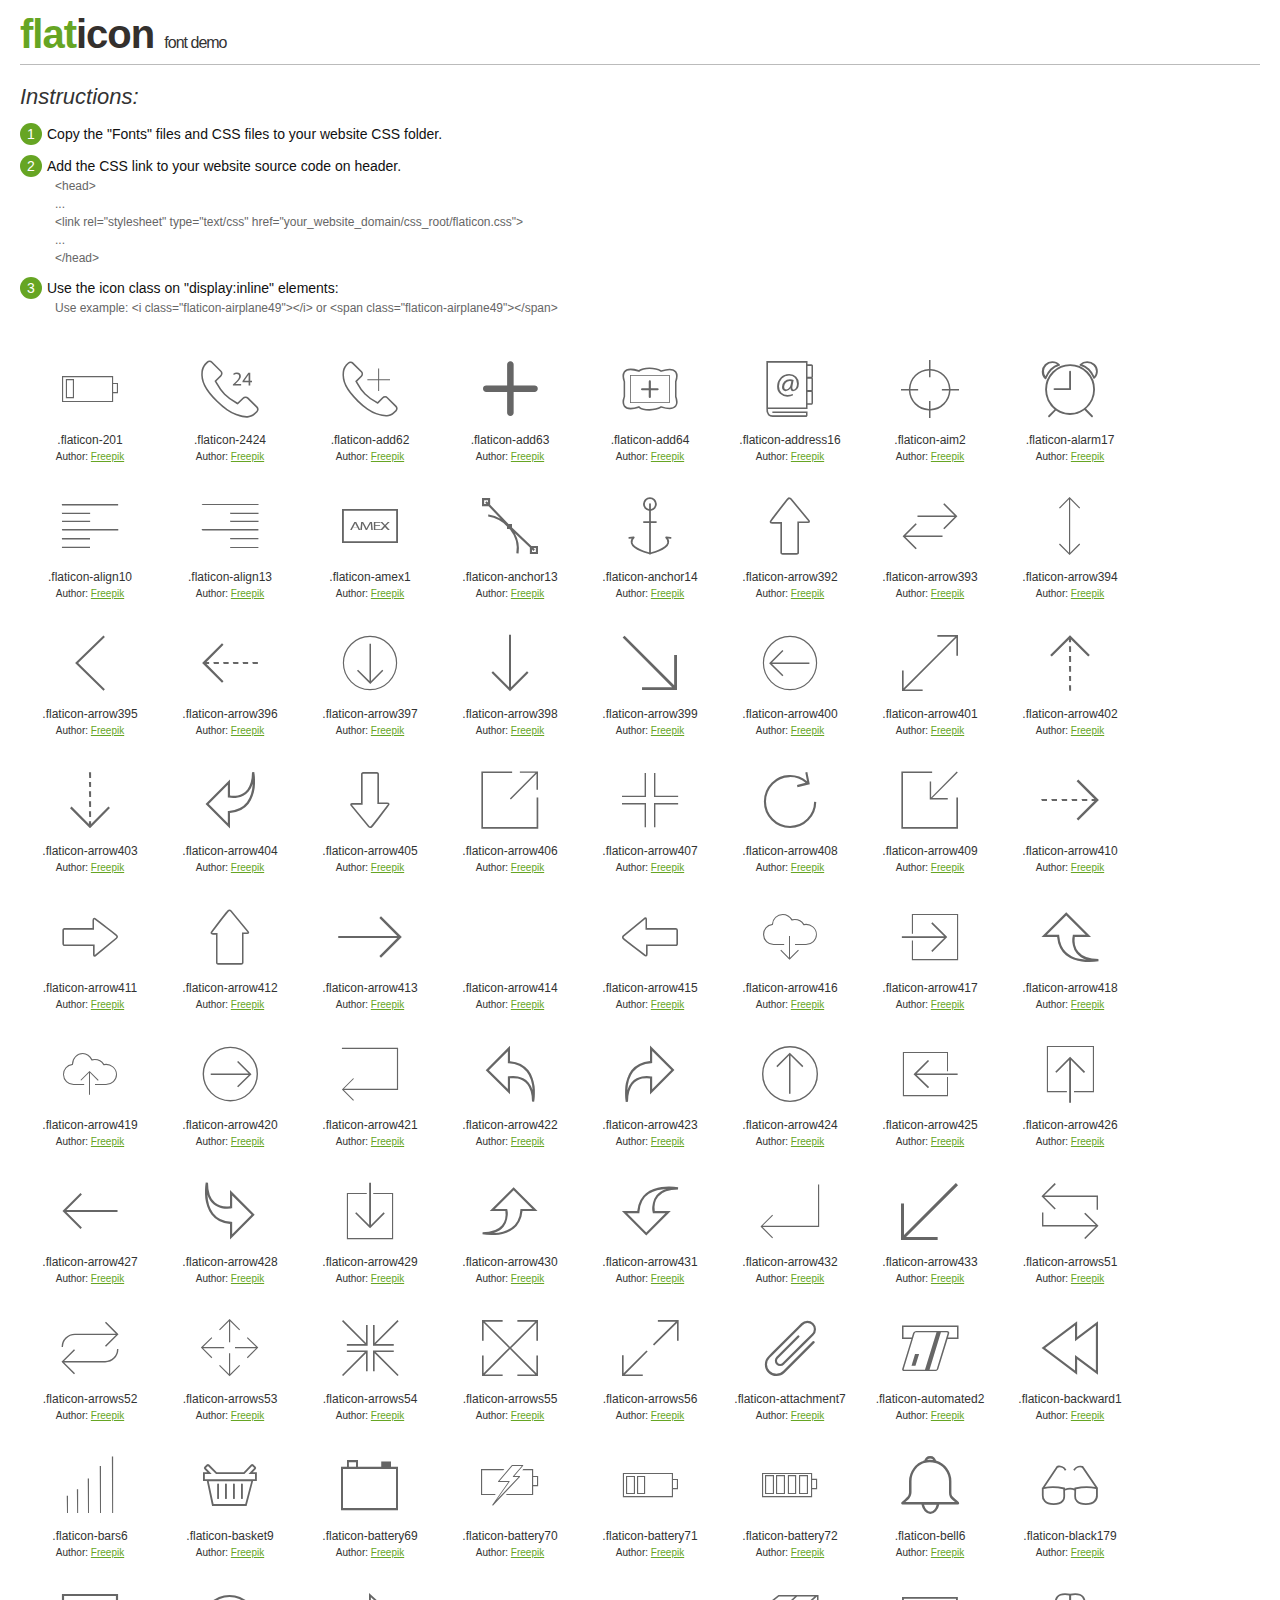
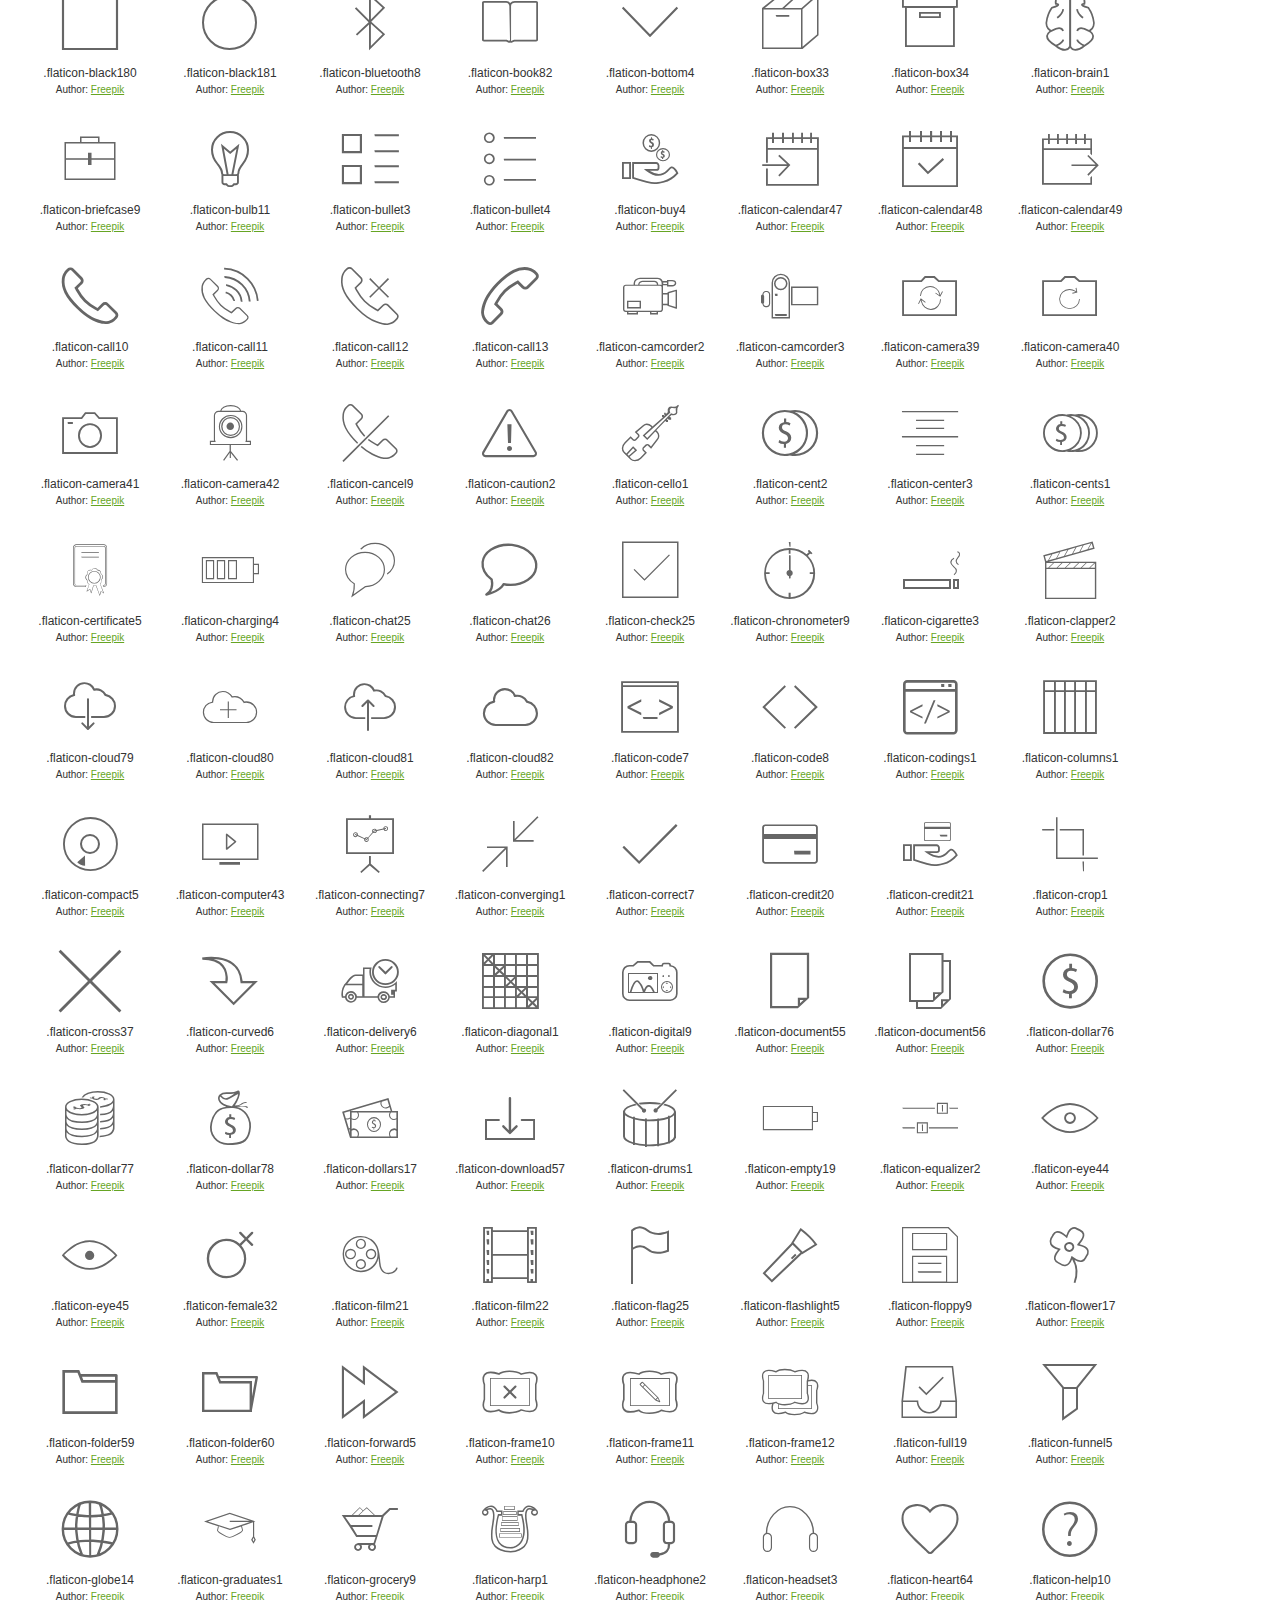
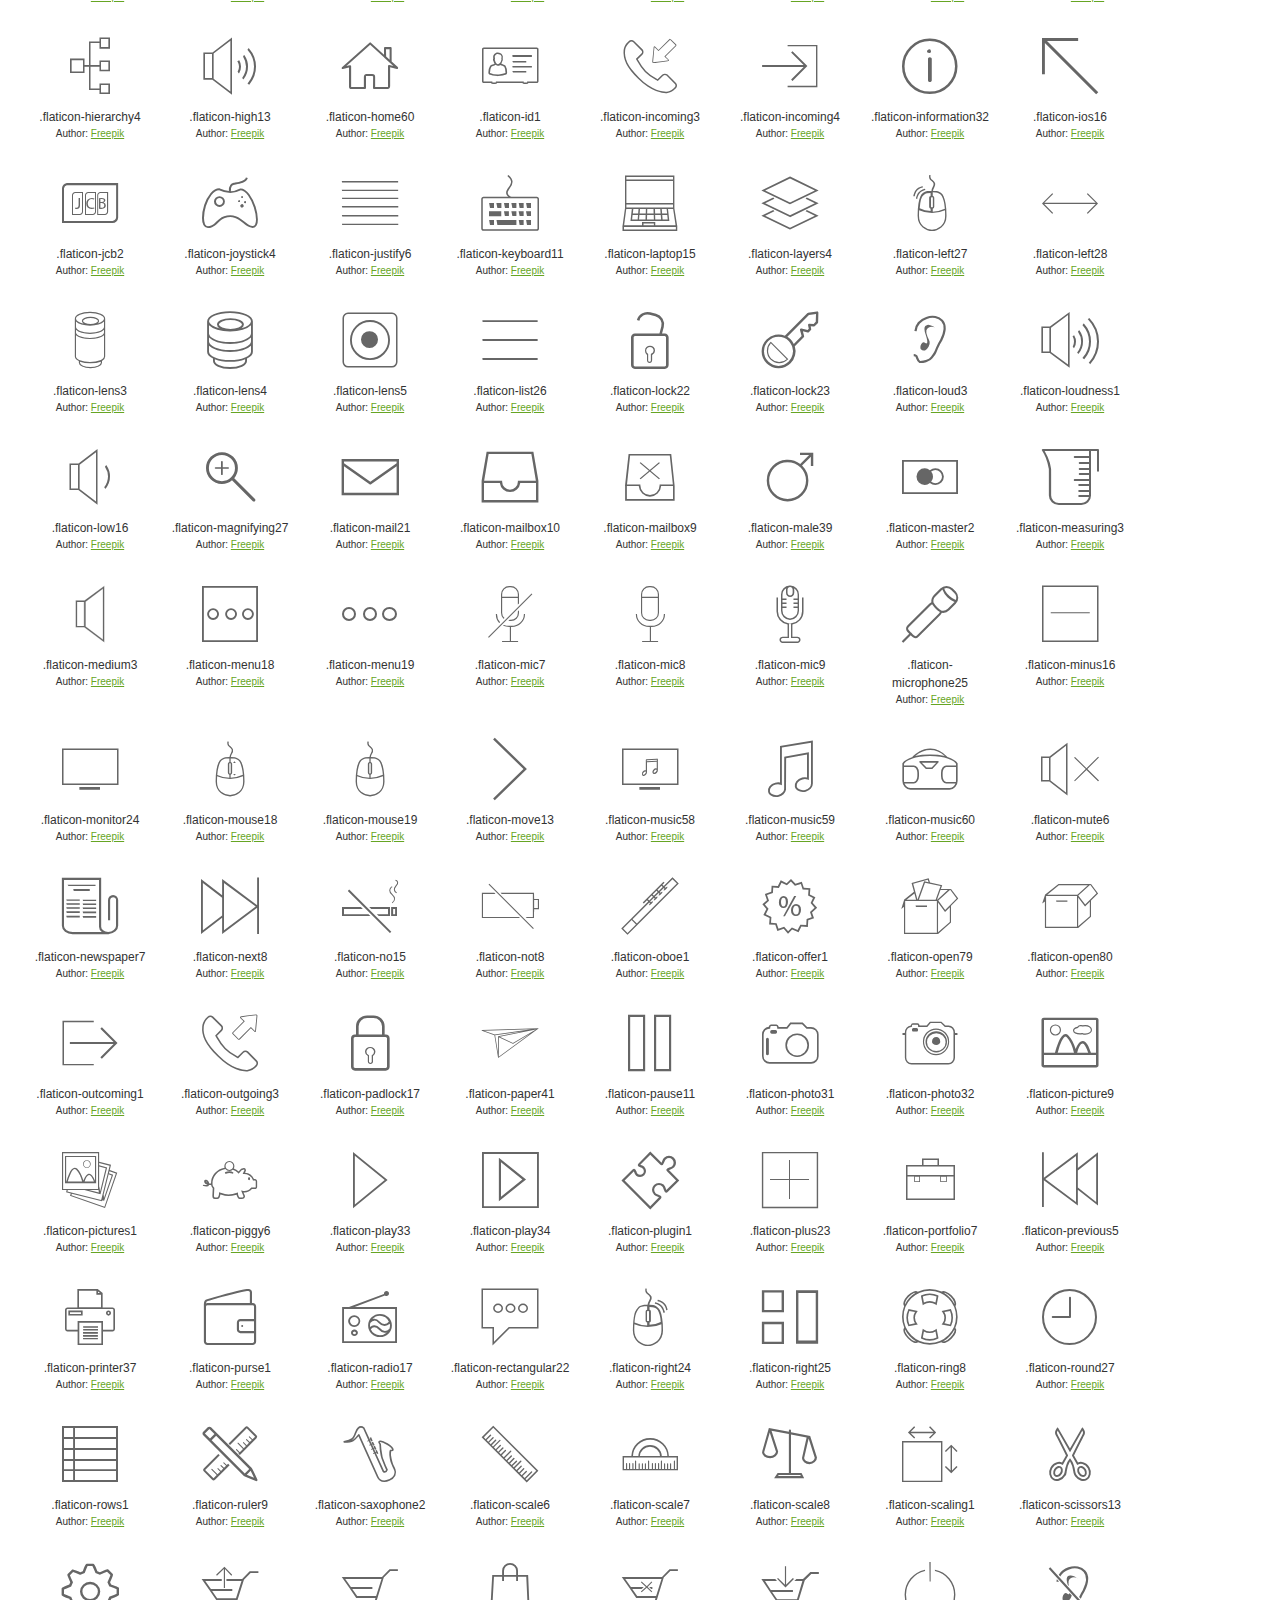
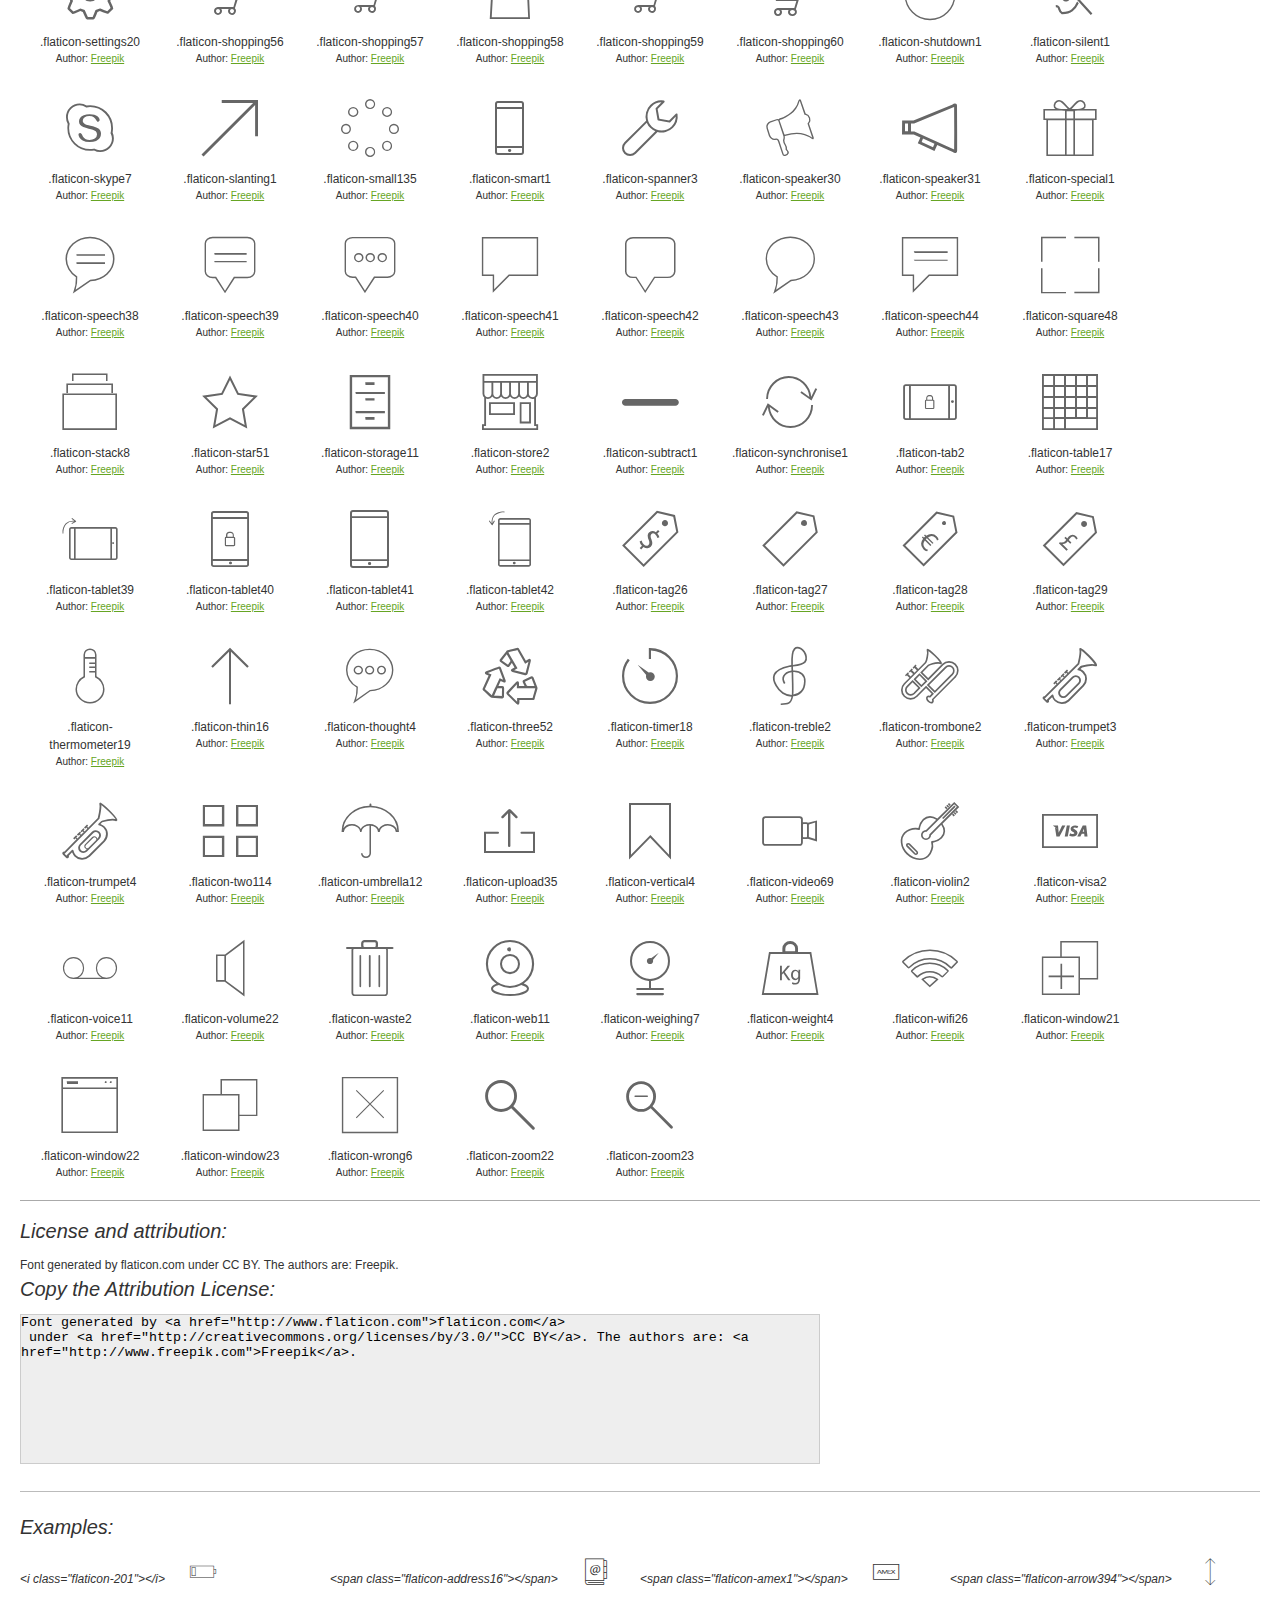
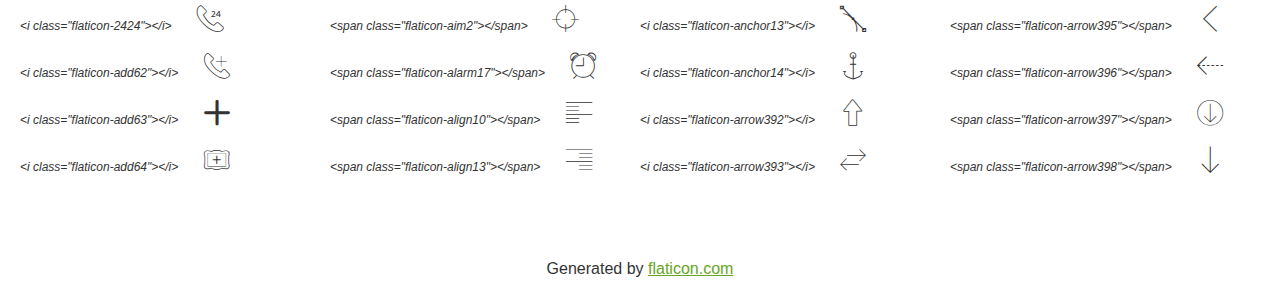
<file: fonts/flaticon/flaticon.html>
<!DOCTYPE html>
<html>

<head>
    <title>Flaticon WebFont</title>
    <link rel="stylesheet" type="text/css" href="flaticon.css">
    <meta charset="UTF-8">
    <style>
    body {
        font-family: sans-serif;
        line-height: 1.5;
        font-size: 16px;
        padding: 20px;
        color:#333;
    }
    * {
        -moz-box-sizing: border-box;
        -webkit-box-sizing: border-box;
        box-sizing: border-box;
        margin: 0;
        padding: 0;
    }
    [class^="flaticon-"]:before, [class*=" flaticon-"]:before, [class^="flaticon-"]:after, [class*=" flaticon-"]:after {
        font-family: Flaticon;
        font-size: 30px;
        font-style: normal;
        margin-left: 20px;
        color: #333;
    }
    .image p {
		font-size: 12px;
		margin: 0px;
		clear: none;
		width: 300px;
		line-height: 40px;
	}
    .text {
        float: left;
        font-size:14px;
        margin-top: 15px;
    }
    .text ul {
        margin-left:0px;
        color:#111;
        margin-bottom:20px;
    }
    .text .ex {
        font-size:12px;
        color:#666;
        margin-left:35px;
        display:block;
    }
    .text ul li {
        margin-top:10px;
        list-style:none;
    }
    .num {
        background:#66A523;
        color:#fff;
        border-radius:20px;
        padding:1px;
        display:inline-block;
        width:22px;
        height:22px;
        text-align:center;
        margin-right: 5px;
    }
    .text ul strong {
        font-weight:normal;
        color:#000;
    }
    .image {
        width: 280px;
        float: left;
        margin-bottom: 15px;
        margin-right: 30px;
    }
    #glyphs {
        clear: both;
    }
    .image p:nth-child(even) i {
        clear: none;
    }
    .glyph {
        display: inline-block;
        width: 120px;
        margin: 10px;
        text-align: center;
        vertical-align: top;
        background: #FFF;
    }
    .glyph .glyph-icon {
        padding: 10px;
        display: block;
        font-family:"Flaticon";
        font-size: 64px;
        line-height: 1;
    }
    .glyph .glyph-icon:before {
        font-size: 64px;
        color: #666;
        margin-left: 0;
    }
    .class-name {
        font-size: 12px;
    }
    .author-name {
		font-size: 10px;
	}
	a{
		color: #66A523;
	}
    .instructions {
        font-style:italic;
        font-size:22px;
        margin-bottom:10px;
    }
    .iconsuse {
        font-size:22px;
        font-style:italic;
        padding-top:20px;
        margin-top:20px;
        border-top:1px solid #bbb;
    }
    .usetitle {
        margin-bottom: 10px;
        font-size: 20px;
        font-style: italic;
    }
    .class-name:last-child {
        font-size: 10px;
        color:#888;
    }
    .class-name:last-child a {
        font-size: 10px;
        color:#555;
    }
    .class-name:last-child a:hover {
        color:#66A523;
    }
    .glyph > input {
        display: block;
        width: 100px;
        margin: 5px auto;
        text-align: center;
        font-size: 12px;
        cursor: text;
    }
    .glyph > input.icon-input {
        font-family:"Flaticon";
        font-size: 16px;
        margin-bottom: 10px;
    }
    h1.logo {
        font-size: 40px;
        letter-spacing: -1px;
        margin-top: -16px;
        text-transform: lowercase;
        border-bottom:1px solid #bbb;
    }
    h1.logo strong {
        font-size: 16px;
        font-family:sans-serif;
        font-weight:normal;
        color:#333;
    }
    h1.logo a {
        color:#34302d;
        text-decoration: none;
    }
    h1.logo a span {
        color:#66A523;
    }
    #footer {
        padding-top:40px;
        clear:both;
        text-align:center;
    }
    #footer a {
        color:#66A523;
    }
    textarea {
		margin: 0px;
		width: 800px;
		height: 150px;
		border: 1px solid #CCC;
		resize: none;
		background: #EEE;
    }
    .author-link, .attrDiv a{
    	font-size: 12px;
    	color: #333;
    	text-decoration: none;
    }
    .external {
    	display: block;
    }
    .attrDiv {
		font-size: 12px;
	}
    .attribution {
        border-top: 1px solid #AAA;
        margin: 10px 0;
        padding-top: 15px;
    }
    </style>
</head>

<body>
    <header>
        <h1 class="logo">
            <a href="http://www.flaticon.com">
                <span>FLAT</span>ICON</a>
            <strong>Font Demo</strong>
        </h1>
    </header>

    <section class="demo">
        <div class="text">

            <div class="instructions">Instructions:</div>

            <ul>
                <li>
                    <p>
                        <span class="num">1</span>Copy the "Fonts" files and CSS files to your website CSS folder.
                </li>
                <li>
                    <p>
                        <span class="num">2</span>Add the CSS link to your website source code on header.
                        <br />
                        <span class="ex">&lt;head&gt;
                            <br/>...
                            <br/>&lt;link rel="stylesheet" type="text/css" href="your_website_domain/css_root/flaticon.css"&gt;
                            <br/>...
                            <br/>&lt;/head&gt;</span>
                </li>

                <li>
                    <p>
                        <span class="num">3</span>Use the icon class on "display:inline" elements:
                        <br />
                        <span class="ex">Use example: &lt;i class=&quot;flaticon-airplane49&quot;&gt;&lt;/i&gt; or &lt;span class=&quot;flaticon-airplane49&quot;&gt;&lt;/span&gt;</span>
                </li>
            </ul>
        </div>

    </section>

    <section id="glyphs"><div class="glyph">
		<div class="glyph-icon flaticon-201"></div>
		<div class="class-name">.flaticon-201</div><div class="author-name">Author: <a href="http://www.flaticon.com/free-icon/20-percent-battery-status_22365">Freepik</a></div></div><div class="glyph">
		<div class="glyph-icon flaticon-2424"></div>
		<div class="class-name">.flaticon-2424</div><div class="author-name">Author: <a href="http://www.flaticon.com/free-icon/24-hours-call-ios-7-interface-symbol_22203">Freepik</a></div></div><div class="glyph">
		<div class="glyph-icon flaticon-add62"></div>
		<div class="class-name">.flaticon-add62</div><div class="author-name">Author: <a href="http://www.flaticon.com/free-icon/add-phone-call_22076">Freepik</a></div></div><div class="glyph">
		<div class="glyph-icon flaticon-add63"></div>
		<div class="class-name">.flaticon-add63</div><div class="author-name">Author: <a href="http://www.flaticon.com/free-icon/add-ios-7-interface-symbol_22079">Freepik</a></div></div><div class="glyph">
		<div class="glyph-icon flaticon-add64"></div>
		<div class="class-name">.flaticon-add64</div><div class="author-name">Author: <a href="http://www.flaticon.com/free-icon/add-frame-option_22226">Freepik</a></div></div><div class="glyph">
		<div class="glyph-icon flaticon-address16"></div>
		<div class="class-name">.flaticon-address16</div><div class="author-name">Author: <a href="http://www.flaticon.com/free-icon/address-book-ios-7-interface-symbol_22295">Freepik</a></div></div><div class="glyph">
		<div class="glyph-icon flaticon-aim2"></div>
		<div class="class-name">.flaticon-aim2</div><div class="author-name">Author: <a href="http://www.flaticon.com/free-icon/aim-target-ios-7-interface-symbol_22134">Freepik</a></div></div><div class="glyph">
		<div class="glyph-icon flaticon-alarm17"></div>
		<div class="class-name">.flaticon-alarm17</div><div class="author-name">Author: <a href="http://www.flaticon.com/free-icon/alarm-ios-7-interface-symbol_22117">Freepik</a></div></div><div class="glyph">
		<div class="glyph-icon flaticon-align10"></div>
		<div class="class-name">.flaticon-align10</div><div class="author-name">Author: <a href="http://www.flaticon.com/free-icon/align-left-ios-7-interface-symbol_22293">Freepik</a></div></div><div class="glyph">
		<div class="glyph-icon flaticon-align13"></div>
		<div class="class-name">.flaticon-align13</div><div class="author-name">Author: <a href="http://www.flaticon.com/free-icon/align-right-ios-7-interface-symbol_22325">Freepik</a></div></div><div class="glyph">
		<div class="glyph-icon flaticon-amex1"></div>
		<div class="class-name">.flaticon-amex1</div><div class="author-name">Author: <a href="http://www.flaticon.com/free-icon/amex-logo_22164">Freepik</a></div></div><div class="glyph">
		<div class="glyph-icon flaticon-anchor13"></div>
		<div class="class-name">.flaticon-anchor13</div><div class="author-name">Author: <a href="http://www.flaticon.com/free-icon/anchor-point-ios-7-symbol_22195">Freepik</a></div></div><div class="glyph">
		<div class="glyph-icon flaticon-anchor14"></div>
		<div class="class-name">.flaticon-anchor14</div><div class="author-name">Author: <a href="http://www.flaticon.com/free-icon/anchor-ios-7-interface-symbol_22337">Freepik</a></div></div><div class="glyph">
		<div class="glyph-icon flaticon-arrow392"></div>
		<div class="class-name">.flaticon-arrow392</div><div class="author-name">Author: <a href="http://www.flaticon.com/free-icon/arrow-up-ios-7-interface-symbol_22059">Freepik</a></div></div><div class="glyph">
		<div class="glyph-icon flaticon-arrow393"></div>
		<div class="class-name">.flaticon-arrow393</div><div class="author-name">Author: <a href="http://www.flaticon.com/free-icon/arrow-to-the-left-and-right_22060">Freepik</a></div></div><div class="glyph">
		<div class="glyph-icon flaticon-arrow394"></div>
		<div class="class-name">.flaticon-arrow394</div><div class="author-name">Author: <a href="http://www.flaticon.com/free-icon/arrow-double-ios-7-interface-symbol_22077">Freepik</a></div></div><div class="glyph">
		<div class="glyph-icon flaticon-arrow395"></div>
		<div class="class-name">.flaticon-arrow395</div><div class="author-name">Author: <a href="http://www.flaticon.com/free-icon/arrow-previous-ios-7-interface-symbol_22086">Freepik</a></div></div><div class="glyph">
		<div class="glyph-icon flaticon-arrow396"></div>
		<div class="class-name">.flaticon-arrow396</div><div class="author-name">Author: <a href="http://www.flaticon.com/free-icon/arrow-pointing-to-left-ios-7-interface-symbol_22090">Freepik</a></div></div><div class="glyph">
		<div class="glyph-icon flaticon-arrow397"></div>
		<div class="class-name">.flaticon-arrow397</div><div class="author-name">Author: <a href="http://www.flaticon.com/free-icon/arrow-down-thin-outline-inside-a-circle-outline_22116">Freepik</a></div></div><div class="glyph">
		<div class="glyph-icon flaticon-arrow398"></div>
		<div class="class-name">.flaticon-arrow398</div><div class="author-name">Author: <a href="http://www.flaticon.com/free-icon/arrow-down-to-bottom-ios-7-interface-symbol_22124">Freepik</a></div></div><div class="glyph">
		<div class="glyph-icon flaticon-arrow399"></div>
		<div class="class-name">.flaticon-arrow399</div><div class="author-name">Author: <a href="http://www.flaticon.com/free-icon/arrow-ios-7-interface-symbol_22135">Freepik</a></div></div><div class="glyph">
		<div class="glyph-icon flaticon-arrow400"></div>
		<div class="class-name">.flaticon-arrow400</div><div class="author-name">Author: <a href="http://www.flaticon.com/free-icon/arrow-pointing-to-the-left-inside-a-circle-outline_22151">Freepik</a></div></div><div class="glyph">
		<div class="glyph-icon flaticon-arrow401"></div>
		<div class="class-name">.flaticon-arrow401</div><div class="author-name">Author: <a href="http://www.flaticon.com/free-icon/arrow-double-ios-7-interface-symbol_22152">Freepik</a></div></div><div class="glyph">
		<div class="glyph-icon flaticon-arrow402"></div>
		<div class="class-name">.flaticon-arrow402</div><div class="author-name">Author: <a href="http://www.flaticon.com/free-icon/arrow-up-ios-7-interface-symbol_22160">Freepik</a></div></div><div class="glyph">
		<div class="glyph-icon flaticon-arrow403"></div>
		<div class="class-name">.flaticon-arrow403</div><div class="author-name">Author: <a href="http://www.flaticon.com/free-icon/arrow-down-ios-7-interface-symbol_22163">Freepik</a></div></div><div class="glyph">
		<div class="glyph-icon flaticon-arrow404"></div>
		<div class="class-name">.flaticon-arrow404</div><div class="author-name">Author: <a href="http://www.flaticon.com/free-icon/arrow-shape-pointing-left-ios-7-interface-symbol_22170">Freepik</a></div></div><div class="glyph">
		<div class="glyph-icon flaticon-arrow405"></div>
		<div class="class-name">.flaticon-arrow405</div><div class="author-name">Author: <a href="http://www.flaticon.com/free-icon/arrow-bold-down-ios-7-interface-symbol_22173">Freepik</a></div></div><div class="glyph">
		<div class="glyph-icon flaticon-arrow406"></div>
		<div class="class-name">.flaticon-arrow406</div><div class="author-name">Author: <a href="http://www.flaticon.com/free-icon/arrow-embedded-within-a-square-outline_22177">Freepik</a></div></div><div class="glyph">
		<div class="glyph-icon flaticon-arrow407"></div>
		<div class="class-name">.flaticon-arrow407</div><div class="author-name">Author: <a href="http://www.flaticon.com/free-icon/arrow-four-ios-7-interface-symbol_22180">Freepik</a></div></div><div class="glyph">
		<div class="glyph-icon flaticon-arrow408"></div>
		<div class="class-name">.flaticon-arrow408</div><div class="author-name">Author: <a href="http://www.flaticon.com/free-icon/arrow-refresh-ios-7-interface-symbol_22181">Freepik</a></div></div><div class="glyph">
		<div class="glyph-icon flaticon-arrow409"></div>
		<div class="class-name">.flaticon-arrow409</div><div class="author-name">Author: <a href="http://www.flaticon.com/free-icon/arrow-pointing-in-diagonal-inside-a-square-shape-ios-7-interface-symbol_22185">Freepik</a></div></div><div class="glyph">
		<div class="glyph-icon flaticon-arrow410"></div>
		<div class="class-name">.flaticon-arrow410</div><div class="author-name">Author: <a href="http://www.flaticon.com/free-icon/arrow-to-right-ios-7-interface-symbol_22188">Freepik</a></div></div><div class="glyph">
		<div class="glyph-icon flaticon-arrow411"></div>
		<div class="class-name">.flaticon-arrow411</div><div class="author-name">Author: <a href="http://www.flaticon.com/free-icon/arrow-right-ios-7-symbol_22193">Freepik</a></div></div><div class="glyph">
		<div class="glyph-icon flaticon-arrow412"></div>
		<div class="class-name">.flaticon-arrow412</div><div class="author-name">Author: <a href="http://www.flaticon.com/free-icon/arrow-outline-gross-and-white-up-ios-7-interface-symbol_22199">Freepik</a></div></div><div class="glyph">
		<div class="glyph-icon flaticon-arrow413"></div>
		<div class="class-name">.flaticon-arrow413</div><div class="author-name">Author: <a href="http://www.flaticon.com/free-icon/arrow-right-ios-7-interface-symbol_22200">Freepik</a></div></div><div class="glyph">
		<div class="glyph-icon flaticon-arrow414"></div>
		<div class="class-name">.flaticon-arrow414</div><div class="author-name">Author: <a href="http://www.flaticon.com/free-icon/arrow-top-ios-7-interface-symbol_22205">Freepik</a></div></div><div class="glyph">
		<div class="glyph-icon flaticon-arrow415"></div>
		<div class="class-name">.flaticon-arrow415</div><div class="author-name">Author: <a href="http://www.flaticon.com/free-icon/arrow-left-ios-7-interface-symbol_22209">Freepik</a></div></div><div class="glyph">
		<div class="glyph-icon flaticon-arrow416"></div>
		<div class="class-name">.flaticon-arrow416</div><div class="author-name">Author: <a href="http://www.flaticon.com/free-icon/arrow-down-inside-a-cloud-outline_22217">Freepik</a></div></div><div class="glyph">
		<div class="glyph-icon flaticon-arrow417"></div>
		<div class="class-name">.flaticon-arrow417</div><div class="author-name">Author: <a href="http://www.flaticon.com/free-icon/arrow-to-right-in-a-square-ios-7-interface-symbol_22234">Freepik</a></div></div><div class="glyph">
		<div class="glyph-icon flaticon-arrow418"></div>
		<div class="class-name">.flaticon-arrow418</div><div class="author-name">Author: <a href="http://www.flaticon.com/free-icon/arrow-ascending-ios-7-interface-symbol_22249">Freepik</a></div></div><div class="glyph">
		<div class="glyph-icon flaticon-arrow419"></div>
		<div class="class-name">.flaticon-arrow419</div><div class="author-name">Author: <a href="http://www.flaticon.com/free-icon/arrow-up-inside-a-cloud-outline_22258">Freepik</a></div></div><div class="glyph">
		<div class="glyph-icon flaticon-arrow420"></div>
		<div class="class-name">.flaticon-arrow420</div><div class="author-name">Author: <a href="http://www.flaticon.com/free-icon/arrow-to-the-right-inside-a-circle-outline_22279">Freepik</a></div></div><div class="glyph">
		<div class="glyph-icon flaticon-arrow421"></div>
		<div class="class-name">.flaticon-arrow421</div><div class="author-name">Author: <a href="http://www.flaticon.com/free-icon/arrow-to-left-ios-7-interface-symbol_22286">Freepik</a></div></div><div class="glyph">
		<div class="glyph-icon flaticon-arrow422"></div>
		<div class="class-name">.flaticon-arrow422</div><div class="author-name">Author: <a href="http://www.flaticon.com/free-icon/arrow-to-left-ios-7-interface-symbol_22289">Freepik</a></div></div><div class="glyph">
		<div class="glyph-icon flaticon-arrow423"></div>
		<div class="class-name">.flaticon-arrow423</div><div class="author-name">Author: <a href="http://www.flaticon.com/free-icon/arrow-white-pointing-right-ios-7-symbol_22298">Freepik</a></div></div><div class="glyph">
		<div class="glyph-icon flaticon-arrow424"></div>
		<div class="class-name">.flaticon-arrow424</div><div class="author-name">Author: <a href="http://www.flaticon.com/free-icon/arrow-up-inside-a-circle-outline-ios-7-symbol_22300">Freepik</a></div></div><div class="glyph">
		<div class="glyph-icon flaticon-arrow425"></div>
		<div class="class-name">.flaticon-arrow425</div><div class="author-name">Author: <a href="http://www.flaticon.com/free-icon/arrow-pointing-left-inside-a-square-ios-7-interface-symbol_22307">Freepik</a></div></div><div class="glyph">
		<div class="glyph-icon flaticon-arrow426"></div>
		<div class="class-name">.flaticon-arrow426</div><div class="author-name">Author: <a href="http://www.flaticon.com/free-icon/arrow-up-inside-a-black-square-ios-7-interface-symbol_22308">Freepik</a></div></div><div class="glyph">
		<div class="glyph-icon flaticon-arrow427"></div>
		<div class="class-name">.flaticon-arrow427</div><div class="author-name">Author: <a href="http://www.flaticon.com/free-icon/arrow-thin-line-to-the-left_22312">Freepik</a></div></div><div class="glyph">
		<div class="glyph-icon flaticon-arrow428"></div>
		<div class="class-name">.flaticon-arrow428</div><div class="author-name">Author: <a href="http://www.flaticon.com/free-icon/arrow-pointing-right-ios-7-symbol_22313">Freepik</a></div></div><div class="glyph">
		<div class="glyph-icon flaticon-arrow429"></div>
		<div class="class-name">.flaticon-arrow429</div><div class="author-name">Author: <a href="http://www.flaticon.com/free-icon/arrow-down-inside-a-square-ios-7-interface-symbol_22314">Freepik</a></div></div><div class="glyph">
		<div class="glyph-icon flaticon-arrow430"></div>
		<div class="class-name">.flaticon-arrow430</div><div class="author-name">Author: <a href="http://www.flaticon.com/free-icon/arrow-white-up-ios-7-interface-symbol_22319">Freepik</a></div></div><div class="glyph">
		<div class="glyph-icon flaticon-arrow431"></div>
		<div class="class-name">.flaticon-arrow431</div><div class="author-name">Author: <a href="http://www.flaticon.com/free-icon/arrow-white-pointing-down_22349">Freepik</a></div></div><div class="glyph">
		<div class="glyph-icon flaticon-arrow432"></div>
		<div class="class-name">.flaticon-arrow432</div><div class="author-name">Author: <a href="http://www.flaticon.com/free-icon/arrow-ios-7-interface-symbol_22350">Freepik</a></div></div><div class="glyph">
		<div class="glyph-icon flaticon-arrow433"></div>
		<div class="class-name">.flaticon-arrow433</div><div class="author-name">Author: <a href="http://www.flaticon.com/free-icon/arrow-ios-7-interface-symbol_22366">Freepik</a></div></div><div class="glyph">
		<div class="glyph-icon flaticon-arrows51"></div>
		<div class="class-name">.flaticon-arrows51</div><div class="author-name">Author: <a href="http://www.flaticon.com/free-icon/arrows-ios-7-interface-symbol_22146">Freepik</a></div></div><div class="glyph">
		<div class="glyph-icon flaticon-arrows52"></div>
		<div class="class-name">.flaticon-arrows52</div><div class="author-name">Author: <a href="http://www.flaticon.com/free-icon/arrows-couple-ios-7-interface-symbol_22252">Freepik</a></div></div><div class="glyph">
		<div class="glyph-icon flaticon-arrows53"></div>
		<div class="class-name">.flaticon-arrows53</div><div class="author-name">Author: <a href="http://www.flaticon.com/free-icon/arrows-group-pointing-four-directions-ios-7-interface-symbol_22315">Freepik</a></div></div><div class="glyph">
		<div class="glyph-icon flaticon-arrows54"></div>
		<div class="class-name">.flaticon-arrows54</div><div class="author-name">Author: <a href="http://www.flaticon.com/free-icon/arrows-four-pointing-the-center-of-a-square-ios-7-interface-symbol_22339">Freepik</a></div></div><div class="glyph">
		<div class="glyph-icon flaticon-arrows55"></div>
		<div class="class-name">.flaticon-arrows55</div><div class="author-name">Author: <a href="http://www.flaticon.com/free-icon/arrows-in-square-ios-7-interface-symbol_22357">Freepik</a></div></div><div class="glyph">
		<div class="glyph-icon flaticon-arrows56"></div>
		<div class="class-name">.flaticon-arrows56</div><div class="author-name">Author: <a href="http://www.flaticon.com/free-icon/arrows-opposite-ios-7-interface-symbol_22361">Freepik</a></div></div><div class="glyph">
		<div class="glyph-icon flaticon-attachment7"></div>
		<div class="class-name">.flaticon-attachment7</div><div class="author-name">Author: <a href="http://www.flaticon.com/free-icon/attachment-tool-ios-7-interface-symbol_22320">Freepik</a></div></div><div class="glyph">
		<div class="glyph-icon flaticon-automated2"></div>
		<div class="class-name">.flaticon-automated2</div><div class="author-name">Author: <a href="http://www.flaticon.com/free-icon/automated-teller-card-and-machine-slot_22194">Freepik</a></div></div><div class="glyph">
		<div class="glyph-icon flaticon-backward1"></div>
		<div class="class-name">.flaticon-backward1</div><div class="author-name">Author: <a href="http://www.flaticon.com/free-icon/backward-arrows-ios-7-interface-symbol_22323">Freepik</a></div></div><div class="glyph">
		<div class="glyph-icon flaticon-bars6"></div>
		<div class="class-name">.flaticon-bars6</div><div class="author-name">Author: <a href="http://www.flaticon.com/free-icon/bars-graphic-tower-ios-7-interface-symbol_22171">Freepik</a></div></div><div class="glyph">
		<div class="glyph-icon flaticon-basket9"></div>
		<div class="class-name">.flaticon-basket9</div><div class="author-name">Author: <a href="http://www.flaticon.com/free-icon/basket-for-shopping-or-picnic-ios-7-interface-symbol_22198">Freepik</a></div></div><div class="glyph">
		<div class="glyph-icon flaticon-battery69"></div>
		<div class="class-name">.flaticon-battery69</div><div class="author-name">Author: <a href="http://www.flaticon.com/free-icon/battery-shape-ios-7-symbol_22109">Freepik</a></div></div><div class="glyph">
		<div class="glyph-icon flaticon-battery70"></div>
		<div class="class-name">.flaticon-battery70</div><div class="author-name">Author: <a href="http://www.flaticon.com/free-icon/battery-full-ios-7-interface-symbol_22269">Freepik</a></div></div><div class="glyph">
		<div class="glyph-icon flaticon-battery71"></div>
		<div class="class-name">.flaticon-battery71</div><div class="author-name">Author: <a href="http://www.flaticon.com/free-icon/battery-ios-7-interface-symbol_22277">Freepik</a></div></div><div class="glyph">
		<div class="glyph-icon flaticon-battery72"></div>
		<div class="class-name">.flaticon-battery72</div><div class="author-name">Author: <a href="http://www.flaticon.com/free-icon/battery-charging-ios-7-interface-symbol_22327">Freepik</a></div></div><div class="glyph">
		<div class="glyph-icon flaticon-bell6"></div>
		<div class="class-name">.flaticon-bell6</div><div class="author-name">Author: <a href="http://www.flaticon.com/free-icon/bell-ios-7-interface-symbol_22100">Freepik</a></div></div><div class="glyph">
		<div class="glyph-icon flaticon-black179"></div>
		<div class="class-name">.flaticon-black179</div><div class="author-name">Author: <a href="http://www.flaticon.com/free-icon/glasses_22043">Freepik</a></div></div><div class="glyph">
		<div class="glyph-icon flaticon-black180"></div>
		<div class="class-name">.flaticon-black180</div><div class="author-name">Author: <a href="http://www.flaticon.com/free-icon/square-shape_22114">Freepik</a></div></div><div class="glyph">
		<div class="glyph-icon flaticon-black181"></div>
		<div class="class-name">.flaticon-black181</div><div class="author-name">Author: <a href="http://www.flaticon.com/free-icon/circle-in-white_22250">Freepik</a></div></div><div class="glyph">
		<div class="glyph-icon flaticon-bluetooth8"></div>
		<div class="class-name">.flaticon-bluetooth8</div><div class="author-name">Author: <a href="http://www.flaticon.com/free-icon/bluetooth-symbol-silhouette_22191">Freepik</a></div></div><div class="glyph">
		<div class="glyph-icon flaticon-book82"></div>
		<div class="class-name">.flaticon-book82</div><div class="author-name">Author: <a href="http://www.flaticon.com/free-icon/book-opened-ios-7-interface-symbol_22107">Freepik</a></div></div><div class="glyph">
		<div class="glyph-icon flaticon-bottom4"></div>
		<div class="class-name">.flaticon-bottom4</div><div class="author-name">Author: <a href="http://www.flaticon.com/free-icon/bottom-ios-7-interface-symbol_22175">Freepik</a></div></div><div class="glyph">
		<div class="glyph-icon flaticon-box33"></div>
		<div class="class-name">.flaticon-box33</div><div class="author-name">Author: <a href="http://www.flaticon.com/free-icon/box-ios-7-interface-symbol_22051">Freepik</a></div></div><div class="glyph">
		<div class="glyph-icon flaticon-box34"></div>
		<div class="class-name">.flaticon-box34</div><div class="author-name">Author: <a href="http://www.flaticon.com/free-icon/box-shape-side-view-ios-7-symbol_22189">Freepik</a></div></div><div class="glyph">
		<div class="glyph-icon flaticon-brain1"></div>
		<div class="class-name">.flaticon-brain1</div><div class="author-name">Author: <a href="http://www.flaticon.com/free-icon/brain-shape-ios-7-symbol_22254">Freepik</a></div></div><div class="glyph">
		<div class="glyph-icon flaticon-briefcase9"></div>
		<div class="class-name">.flaticon-briefcase9</div><div class="author-name">Author: <a href="http://www.flaticon.com/free-icon/briefcase-ios-7-interface-symbol_22197">Freepik</a></div></div><div class="glyph">
		<div class="glyph-icon flaticon-bulb11"></div>
		<div class="class-name">.flaticon-bulb11</div><div class="author-name">Author: <a href="http://www.flaticon.com/free-icon/bulb-of-light-ios-7-interface-symbol_22101">Freepik</a></div></div><div class="glyph">
		<div class="glyph-icon flaticon-bullet3"></div>
		<div class="class-name">.flaticon-bullet3</div><div class="author-name">Author: <a href="http://www.flaticon.com/free-icon/bullet-points-ios-7-interface-symbol_22145">Freepik</a></div></div><div class="glyph">
		<div class="glyph-icon flaticon-bullet4"></div>
		<div class="class-name">.flaticon-bullet4</div><div class="author-name">Author: <a href="http://www.flaticon.com/free-icon/bullet-list-ios-7-interface-symbol_22266">Freepik</a></div></div><div class="glyph">
		<div class="glyph-icon flaticon-buy4"></div>
		<div class="class-name">.flaticon-buy4</div><div class="author-name">Author: <a href="http://www.flaticon.com/free-icon/buy-cash-ios-7-interface-symbol_22265">Freepik</a></div></div><div class="glyph">
		<div class="glyph-icon flaticon-calendar47"></div>
		<div class="class-name">.flaticon-calendar47</div><div class="author-name">Author: <a href="http://www.flaticon.com/free-icon/calendar-page-with-an-arrow-pointing-to-right-ios-7-interface-symbol_22050">Freepik</a></div></div><div class="glyph">
		<div class="glyph-icon flaticon-calendar48"></div>
		<div class="class-name">.flaticon-calendar48</div><div class="author-name">Author: <a href="http://www.flaticon.com/free-icon/calendar-tick-ios-7-interface-symbol_22202">Freepik</a></div></div><div class="glyph">
		<div class="glyph-icon flaticon-calendar49"></div>
		<div class="class-name">.flaticon-calendar49</div><div class="author-name">Author: <a href="http://www.flaticon.com/free-icon/calendar-page-with-an-arrow-pointing-right-ios-7-symbol_22255">Freepik</a></div></div><div class="glyph">
		<div class="glyph-icon flaticon-call10"></div>
		<div class="class-name">.flaticon-call10</div><div class="author-name">Author: <a href="http://www.flaticon.com/free-icon/call-answer-ios-7-interface-symbol_22136">Freepik</a></div></div><div class="glyph">
		<div class="glyph-icon flaticon-call11"></div>
		<div class="class-name">.flaticon-call11</div><div class="author-name">Author: <a href="http://www.flaticon.com/free-icon/call-volume-ios-7-interface-symbol_22148">Freepik</a></div></div><div class="glyph">
		<div class="glyph-icon flaticon-call12"></div>
		<div class="class-name">.flaticon-call12</div><div class="author-name">Author: <a href="http://www.flaticon.com/free-icon/call-ended-ios-7-interface-symbol_22235">Freepik</a></div></div><div class="glyph">
		<div class="glyph-icon flaticon-call13"></div>
		<div class="class-name">.flaticon-call13</div><div class="author-name">Author: <a href="http://www.flaticon.com/free-icon/call-end-auricular-shape-ios-7-interface-symbol_22367">Freepik</a></div></div><div class="glyph">
		<div class="glyph-icon flaticon-camcorder2"></div>
		<div class="class-name">.flaticon-camcorder2</div><div class="author-name">Author: <a href="http://www.flaticon.com/free-icon/camcorder-ios-7-symbol_22201">Freepik</a></div></div><div class="glyph">
		<div class="glyph-icon flaticon-camcorder3"></div>
		<div class="class-name">.flaticon-camcorder3</div><div class="author-name">Author: <a href="http://www.flaticon.com/free-icon/camcorder-ios-7-interface-symbol_22210">Freepik</a></div></div><div class="glyph">
		<div class="glyph-icon flaticon-camera39"></div>
		<div class="class-name">.flaticon-camera39</div><div class="author-name">Author: <a href="http://www.flaticon.com/free-icon/camera-synchronization-to-other-device_22113">Freepik</a></div></div><div class="glyph">
		<div class="glyph-icon flaticon-camera40"></div>
		<div class="class-name">.flaticon-camera40</div><div class="author-name">Author: <a href="http://www.flaticon.com/free-icon/camera-refresh-ios-7-interface-symbol_22121">Freepik</a></div></div><div class="glyph">
		<div class="glyph-icon flaticon-camera41"></div>
		<div class="class-name">.flaticon-camera41</div><div class="author-name">Author: <a href="http://www.flaticon.com/free-icon/camera-ios-7-interface-symbol_22204">Freepik</a></div></div><div class="glyph">
		<div class="glyph-icon flaticon-camera42"></div>
		<div class="class-name">.flaticon-camera42</div><div class="author-name">Author: <a href="http://www.flaticon.com/free-icon/camera-vintage-ios-7-interface-symbol_22354">Freepik</a></div></div><div class="glyph">
		<div class="glyph-icon flaticon-cancel9"></div>
		<div class="class-name">.flaticon-cancel9</div><div class="author-name">Author: <a href="http://www.flaticon.com/free-icon/cancel-call-ios-7-interface-symbol_22241">Freepik</a></div></div><div class="glyph">
		<div class="glyph-icon flaticon-caution2"></div>
		<div class="class-name">.flaticon-caution2</div><div class="author-name">Author: <a href="http://www.flaticon.com/free-icon/caution-ios-7-interface-symbol_22292">Freepik</a></div></div><div class="glyph">
		<div class="glyph-icon flaticon-cello1"></div>
		<div class="class-name">.flaticon-cello1</div><div class="author-name">Author: <a href="http://www.flaticon.com/free-icon/cello-instrument_22119">Freepik</a></div></div><div class="glyph">
		<div class="glyph-icon flaticon-cent2"></div>
		<div class="class-name">.flaticon-cent2</div><div class="author-name">Author: <a href="http://www.flaticon.com/free-icon/cent-ios-7-interface-symbol_22138">Freepik</a></div></div><div class="glyph">
		<div class="glyph-icon flaticon-center3"></div>
		<div class="class-name">.flaticon-center3</div><div class="author-name">Author: <a href="http://www.flaticon.com/free-icon/center-ios-7-interface-symbol_22362">Freepik</a></div></div><div class="glyph">
		<div class="glyph-icon flaticon-cents1"></div>
		<div class="class-name">.flaticon-cents1</div><div class="author-name">Author: <a href="http://www.flaticon.com/free-icon/cents-ios-7-interface-symbol_22356">Freepik</a></div></div><div class="glyph">
		<div class="glyph-icon flaticon-certificate5"></div>
		<div class="class-name">.flaticon-certificate5</div><div class="author-name">Author: <a href="http://www.flaticon.com/free-icon/certificate-ios-7-interface-symbol_22207">Freepik</a></div></div><div class="glyph">
		<div class="glyph-icon flaticon-charging4"></div>
		<div class="class-name">.flaticon-charging4</div><div class="author-name">Author: <a href="http://www.flaticon.com/free-icon/charging-battery-status-of-a-gadget_22299">Freepik</a></div></div><div class="glyph">
		<div class="glyph-icon flaticon-chat25"></div>
		<div class="class-name">.flaticon-chat25</div><div class="author-name">Author: <a href="http://www.flaticon.com/free-icon/chat-ios-7-interface-symbol_22070">Freepik</a></div></div><div class="glyph">
		<div class="glyph-icon flaticon-chat26"></div>
		<div class="class-name">.flaticon-chat26</div><div class="author-name">Author: <a href="http://www.flaticon.com/free-icon/chat-bubble-ios-7-interface-symbol_22302">Freepik</a></div></div><div class="glyph">
		<div class="glyph-icon flaticon-check25"></div>
		<div class="class-name">.flaticon-check25</div><div class="author-name">Author: <a href="http://www.flaticon.com/free-icon/check-mark-inside-a-square-outline-box_22212">Freepik</a></div></div><div class="glyph">
		<div class="glyph-icon flaticon-chronometer9"></div>
		<div class="class-name">.flaticon-chronometer9</div><div class="author-name">Author: <a href="http://www.flaticon.com/free-icon/chronometer_22253">Freepik</a></div></div><div class="glyph">
		<div class="glyph-icon flaticon-cigarette3"></div>
		<div class="class-name">.flaticon-cigarette3</div><div class="author-name">Author: <a href="http://www.flaticon.com/free-icon/cigarette-smoking_22220">Freepik</a></div></div><div class="glyph">
		<div class="glyph-icon flaticon-clapper2"></div>
		<div class="class-name">.flaticon-clapper2</div><div class="author-name">Author: <a href="http://www.flaticon.com/free-icon/clapper-ios-7-interface-symbol_22084">Freepik</a></div></div><div class="glyph">
		<div class="glyph-icon flaticon-cloud79"></div>
		<div class="class-name">.flaticon-cloud79</div><div class="author-name">Author: <a href="http://www.flaticon.com/free-icon/cloud-with-arrow-pointing-down-ios-7-interface-symbol_22065">Freepik</a></div></div><div class="glyph">
		<div class="glyph-icon flaticon-cloud80"></div>
		<div class="class-name">.flaticon-cloud80</div><div class="author-name">Author: <a href="http://www.flaticon.com/free-icon/cloud-with-add-symbol-ios-7-interface-symbol_22071">Freepik</a></div></div><div class="glyph">
		<div class="glyph-icon flaticon-cloud81"></div>
		<div class="class-name">.flaticon-cloud81</div><div class="author-name">Author: <a href="http://www.flaticon.com/free-icon/cloud-upload-ios-7-interface-symbol_22092">Freepik</a></div></div><div class="glyph">
		<div class="glyph-icon flaticon-cloud82"></div>
		<div class="class-name">.flaticon-cloud82</div><div class="author-name">Author: <a href="http://www.flaticon.com/free-icon/cloud-shape-ios-7-interface-symbol_22290">Freepik</a></div></div><div class="glyph">
		<div class="glyph-icon flaticon-code7"></div>
		<div class="class-name">.flaticon-code7</div><div class="author-name">Author: <a href="http://www.flaticon.com/free-icon/code-window-ios-7-symbol_22133">Freepik</a></div></div><div class="glyph">
		<div class="glyph-icon flaticon-code8"></div>
		<div class="class-name">.flaticon-code8</div><div class="author-name">Author: <a href="http://www.flaticon.com/free-icon/code-ios-7-interface-symbol_22159">Freepik</a></div></div><div class="glyph">
		<div class="glyph-icon flaticon-codings1"></div>
		<div class="class-name">.flaticon-codings1</div><div class="author-name">Author: <a href="http://www.flaticon.com/free-icon/codings-ios-7-interface-symbol_22143">Freepik</a></div></div><div class="glyph">
		<div class="glyph-icon flaticon-columns1"></div>
		<div class="class-name">.flaticon-columns1</div><div class="author-name">Author: <a href="http://www.flaticon.com/free-icon/columns-ios-7-interface-symbol_22257">Freepik</a></div></div><div class="glyph">
		<div class="glyph-icon flaticon-compact5"></div>
		<div class="class-name">.flaticon-compact5</div><div class="author-name">Author: <a href="http://www.flaticon.com/free-icon/compact-disc-silhouette_22187">Freepik</a></div></div><div class="glyph">
		<div class="glyph-icon flaticon-computer43"></div>
		<div class="class-name">.flaticon-computer43</div><div class="author-name">Author: <a href="http://www.flaticon.com/free-icon/computer-screen-with-play-button_22281">Freepik</a></div></div><div class="glyph">
		<div class="glyph-icon flaticon-connecting7"></div>
		<div class="class-name">.flaticon-connecting7</div><div class="author-name">Author: <a href="http://www.flaticon.com/free-icon/connecting-points-on-a-presentation-chart_22340">Freepik</a></div></div><div class="glyph">
		<div class="glyph-icon flaticon-converging1"></div>
		<div class="class-name">.flaticon-converging1</div><div class="author-name">Author: <a href="http://www.flaticon.com/free-icon/converging-arrows_22268">Freepik</a></div></div><div class="glyph">
		<div class="glyph-icon flaticon-correct7"></div>
		<div class="class-name">.flaticon-correct7</div><div class="author-name">Author: <a href="http://www.flaticon.com/free-icon/correct-ios-7-interface-symbol_22215">Freepik</a></div></div><div class="glyph">
		<div class="glyph-icon flaticon-credit20"></div>
		<div class="class-name">.flaticon-credit20</div><div class="author-name">Author: <a href="http://www.flaticon.com/free-icon/credit-card-ios-7-symbol_22097">Freepik</a></div></div><div class="glyph">
		<div class="glyph-icon flaticon-credit21"></div>
		<div class="class-name">.flaticon-credit21</div><div class="author-name">Author: <a href="http://www.flaticon.com/free-icon/credit-card-buy-hand-ios-7-interface-symbol_22285">Freepik</a></div></div><div class="glyph">
		<div class="glyph-icon flaticon-crop1"></div>
		<div class="class-name">.flaticon-crop1</div><div class="author-name">Author: <a href="http://www.flaticon.com/free-icon/crop-ios-7-interface-symbol_22280">Freepik</a></div></div><div class="glyph">
		<div class="glyph-icon flaticon-cross37"></div>
		<div class="class-name">.flaticon-cross37</div><div class="author-name">Author: <a href="http://www.flaticon.com/free-icon/cross-out-mark_22108">Freepik</a></div></div><div class="glyph">
		<div class="glyph-icon flaticon-curved6"></div>
		<div class="class-name">.flaticon-curved6</div><div class="author-name">Author: <a href="http://www.flaticon.com/free-icon/curved-arrow-pointing-down_22178">Freepik</a></div></div><div class="glyph">
		<div class="glyph-icon flaticon-delivery6"></div>
		<div class="class-name">.flaticon-delivery6</div><div class="author-name">Author: <a href="http://www.flaticon.com/free-icon/delivery-time-ios-7-interface-symbol_22341">Freepik</a></div></div><div class="glyph">
		<div class="glyph-icon flaticon-diagonal1"></div>
		<div class="class-name">.flaticon-diagonal1</div><div class="author-name">Author: <a href="http://www.flaticon.com/free-icon/diagonal-table-ios-7-interface-symbol_22132">Freepik</a></div></div><div class="glyph">
		<div class="glyph-icon flaticon-digital9"></div>
		<div class="class-name">.flaticon-digital9</div><div class="author-name">Author: <a href="http://www.flaticon.com/free-icon/digital-camera-ios-7-interface-symbol_22190">Freepik</a></div></div><div class="glyph">
		<div class="glyph-icon flaticon-document55"></div>
		<div class="class-name">.flaticon-document55</div><div class="author-name">Author: <a href="http://www.flaticon.com/free-icon/document-ios-7-interface-symbol_22081">Freepik</a></div></div><div class="glyph">
		<div class="glyph-icon flaticon-document56"></div>
		<div class="class-name">.flaticon-document56</div><div class="author-name">Author: <a href="http://www.flaticon.com/free-icon/document-double-ios-7-interface-symbol_22158">Freepik</a></div></div><div class="glyph">
		<div class="glyph-icon flaticon-dollar76"></div>
		<div class="class-name">.flaticon-dollar76</div><div class="author-name">Author: <a href="http://www.flaticon.com/free-icon/dollar-ios-7-interface-symbol_22072">Freepik</a></div></div><div class="glyph">
		<div class="glyph-icon flaticon-dollar77"></div>
		<div class="class-name">.flaticon-dollar77</div><div class="author-name">Author: <a href="http://www.flaticon.com/free-icon/dollar-coin-stacks_22174">Freepik</a></div></div><div class="glyph">
		<div class="glyph-icon flaticon-dollar78"></div>
		<div class="class-name">.flaticon-dollar78</div><div class="author-name">Author: <a href="http://www.flaticon.com/free-icon/dollar-bag-ios-7-interface-symbol_22227">Freepik</a></div></div><div class="glyph">
		<div class="glyph-icon flaticon-dollars17"></div>
		<div class="class-name">.flaticon-dollars17</div><div class="author-name">Author: <a href="http://www.flaticon.com/free-icon/dollars-currency-ios-7-symbol_22232">Freepik</a></div></div><div class="glyph">
		<div class="glyph-icon flaticon-download57"></div>
		<div class="class-name">.flaticon-download57</div><div class="author-name">Author: <a href="http://www.flaticon.com/free-icon/download-ios-7-symbol_22112">Freepik</a></div></div><div class="glyph">
		<div class="glyph-icon flaticon-drums1"></div>
		<div class="class-name">.flaticon-drums1</div><div class="author-name">Author: <a href="http://www.flaticon.com/free-icon/drums-ios-7-interface-symbol_22183">Freepik</a></div></div><div class="glyph">
		<div class="glyph-icon flaticon-empty19"></div>
		<div class="class-name">.flaticon-empty19</div><div class="author-name">Author: <a href="http://www.flaticon.com/free-icon/empty-battery-outline_22157">Freepik</a></div></div><div class="glyph">
		<div class="glyph-icon flaticon-equalizer2"></div>
		<div class="class-name">.flaticon-equalizer2</div><div class="author-name">Author: <a href="http://www.flaticon.com/free-icon/equalizer-controls_22264">Freepik</a></div></div><div class="glyph">
		<div class="glyph-icon flaticon-eye44"></div>
		<div class="class-name">.flaticon-eye44</div><div class="author-name">Author: <a href="http://www.flaticon.com/free-icon/eye-with-white-pupil-outline_22130">Freepik</a></div></div><div class="glyph">
		<div class="glyph-icon flaticon-eye45"></div>
		<div class="class-name">.flaticon-eye45</div><div class="author-name">Author: <a href="http://www.flaticon.com/free-icon/eye-shape_22228">Freepik</a></div></div><div class="glyph">
		<div class="glyph-icon flaticon-female32"></div>
		<div class="class-name">.flaticon-female32</div><div class="author-name">Author: <a href="http://www.flaticon.com/free-icon/female-symbol-rotated-seems-like-male-sign-ios-7-interface_22111">Freepik</a></div></div><div class="glyph">
		<div class="glyph-icon flaticon-film21"></div>
		<div class="class-name">.flaticon-film21</div><div class="author-name">Author: <a href="http://www.flaticon.com/free-icon/film-role-ios-7-interface-symbol_22348">Freepik</a></div></div><div class="glyph">
		<div class="glyph-icon flaticon-film22"></div>
		<div class="class-name">.flaticon-film22</div><div class="author-name">Author: <a href="http://www.flaticon.com/free-icon/film-roll-ios-7-interface-symbol_22360">Freepik</a></div></div><div class="glyph">
		<div class="glyph-icon flaticon-flag25"></div>
		<div class="class-name">.flaticon-flag25</div><div class="author-name">Author: <a href="http://www.flaticon.com/free-icon/flag-white-shape-ios-7-interface-symbol_22329">Freepik</a></div></div><div class="glyph">
		<div class="glyph-icon flaticon-flashlight5"></div>
		<div class="class-name">.flaticon-flashlight5</div><div class="author-name">Author: <a href="http://www.flaticon.com/free-icon/flashlight-torch-turned-off_22259">Freepik</a></div></div><div class="glyph">
		<div class="glyph-icon flaticon-floppy9"></div>
		<div class="class-name">.flaticon-floppy9</div><div class="author-name">Author: <a href="http://www.flaticon.com/free-icon/floppy-disc-ios-7-interface-symbol_22321">Freepik</a></div></div><div class="glyph">
		<div class="glyph-icon flaticon-flower17"></div>
		<div class="class-name">.flaticon-flower17</div><div class="author-name">Author: <a href="http://www.flaticon.com/free-icon/flower-white-shape-ios-7-interface-symbol_22351">Freepik</a></div></div><div class="glyph">
		<div class="glyph-icon flaticon-folder59"></div>
		<div class="class-name">.flaticon-folder59</div><div class="author-name">Author: <a href="http://www.flaticon.com/free-icon/folder-ios-7-interface-symbol_22233">Freepik</a></div></div><div class="glyph">
		<div class="glyph-icon flaticon-folder60"></div>
		<div class="class-name">.flaticon-folder60</div><div class="author-name">Author: <a href="http://www.flaticon.com/free-icon/folder-opened-ios-7-interface-symbol_22363">Freepik</a></div></div><div class="glyph">
		<div class="glyph-icon flaticon-forward5"></div>
		<div class="class-name">.flaticon-forward5</div><div class="author-name">Author: <a href="http://www.flaticon.com/free-icon/forward-arrows-ios-7-interface-symbol_22256">Freepik</a></div></div><div class="glyph">
		<div class="glyph-icon flaticon-frame10"></div>
		<div class="class-name">.flaticon-frame10</div><div class="author-name">Author: <a href="http://www.flaticon.com/free-icon/frame-with-cross-ios-7-interface-symbol_22129">Freepik</a></div></div><div class="glyph">
		<div class="glyph-icon flaticon-frame11"></div>
		<div class="class-name">.flaticon-frame11</div><div class="author-name">Author: <a href="http://www.flaticon.com/free-icon/frame-edit-ios-7-interface-symbol_22219">Freepik</a></div></div><div class="glyph">
		<div class="glyph-icon flaticon-frame12"></div>
		<div class="class-name">.flaticon-frame12</div><div class="author-name">Author: <a href="http://www.flaticon.com/free-icon/frame-double-ios-7-interface-symbol_22288">Freepik</a></div></div><div class="glyph">
		<div class="glyph-icon flaticon-full19"></div>
		<div class="class-name">.flaticon-full19</div><div class="author-name">Author: <a href="http://www.flaticon.com/free-icon/full-mailbox-with-check-mark_22317">Freepik</a></div></div><div class="glyph">
		<div class="glyph-icon flaticon-funnel5"></div>
		<div class="class-name">.flaticon-funnel5</div><div class="author-name">Author: <a href="http://www.flaticon.com/free-icon/funnel-ios-7-interface-symbol_22297">Freepik</a></div></div><div class="glyph">
		<div class="glyph-icon flaticon-globe14"></div>
		<div class="class-name">.flaticon-globe14</div><div class="author-name">Author: <a href="http://www.flaticon.com/free-icon/globe-grid-silhouette-with-white-details_22328">Freepik</a></div></div><div class="glyph">
		<div class="glyph-icon flaticon-graduates1"></div>
		<div class="class-name">.flaticon-graduates1</div><div class="author-name">Author: <a href="http://www.flaticon.com/free-icon/graduates-cap_22120">Freepik</a></div></div><div class="glyph">
		<div class="glyph-icon flaticon-grocery9"></div>
		<div class="class-name">.flaticon-grocery9</div><div class="author-name">Author: <a href="http://www.flaticon.com/free-icon/grocery-shop-cart_22284">Freepik</a></div></div><div class="glyph">
		<div class="glyph-icon flaticon-harp1"></div>
		<div class="class-name">.flaticon-harp1</div><div class="author-name">Author: <a href="http://www.flaticon.com/free-icon/harp-musical-instrument-ios-7-symbol_22296">Freepik</a></div></div><div class="glyph">
		<div class="glyph-icon flaticon-headphone2"></div>
		<div class="class-name">.flaticon-headphone2</div><div class="author-name">Author: <a href="http://www.flaticon.com/free-icon/headphone-ios-7-symbol_22110">Freepik</a></div></div><div class="glyph">
		<div class="glyph-icon flaticon-headset3"></div>
		<div class="class-name">.flaticon-headset3</div><div class="author-name">Author: <a href="http://www.flaticon.com/free-icon/headset-silhouette_22131">Freepik</a></div></div><div class="glyph">
		<div class="glyph-icon flaticon-heart64"></div>
		<div class="class-name">.flaticon-heart64</div><div class="author-name">Author: <a href="http://www.flaticon.com/free-icon/heart-white-shape-ios-7-interface-symbol_22236">Freepik</a></div></div><div class="glyph">
		<div class="glyph-icon flaticon-help10"></div>
		<div class="class-name">.flaticon-help10</div><div class="author-name">Author: <a href="http://www.flaticon.com/free-icon/help-ios-7-interface-symbol_22103">Freepik</a></div></div><div class="glyph">
		<div class="glyph-icon flaticon-hierarchy4"></div>
		<div class="class-name">.flaticon-hierarchy4</div><div class="author-name">Author: <a href="http://www.flaticon.com/free-icon/hierarchy-ios-7-interface-symbol_22343">Freepik</a></div></div><div class="glyph">
		<div class="glyph-icon flaticon-high13"></div>
		<div class="class-name">.flaticon-high13</div><div class="author-name">Author: <a href="http://www.flaticon.com/free-icon/high-volume-ios-7-symbol_22196">Freepik</a></div></div><div class="glyph">
		<div class="glyph-icon flaticon-home60"></div>
		<div class="class-name">.flaticon-home60</div><div class="author-name">Author: <a href="http://www.flaticon.com/free-icon/home-ios-7-interface-symbol_22274">Freepik</a></div></div><div class="glyph">
		<div class="glyph-icon flaticon-id1"></div>
		<div class="class-name">.flaticon-id1</div><div class="author-name">Author: <a href="http://www.flaticon.com/free-icon/id-card-ios-7-interface-symbol_22168">Freepik</a></div></div><div class="glyph">
		<div class="glyph-icon flaticon-incoming3"></div>
		<div class="class-name">.flaticon-incoming3</div><div class="author-name">Author: <a href="http://www.flaticon.com/free-icon/incoming-call-ios-7-interface-symbol_22154">Freepik</a></div></div><div class="glyph">
		<div class="glyph-icon flaticon-incoming4"></div>
		<div class="class-name">.flaticon-incoming4</div><div class="author-name">Author: <a href="http://www.flaticon.com/free-icon/incoming-arrow-ios-7-interface-symbol_22272">Freepik</a></div></div><div class="glyph">
		<div class="glyph-icon flaticon-information32"></div>
		<div class="class-name">.flaticon-information32</div><div class="author-name">Author: <a href="http://www.flaticon.com/free-icon/information-button_22240">Freepik</a></div></div><div class="glyph">
		<div class="glyph-icon flaticon-ios16"></div>
		<div class="class-name">.flaticon-ios16</div><div class="author-name">Author: <a href="http://www.flaticon.com/free-icon/ios-7-interface-arrow-rotated-45-degrees-to-upper-left_22047">Freepik</a></div></div><div class="glyph">
		<div class="glyph-icon flaticon-jcb2"></div>
		<div class="class-name">.flaticon-jcb2</div><div class="author-name">Author: <a href="http://www.flaticon.com/free-icon/jcb-ios-7-interface-symbol_22044">Freepik</a></div></div><div class="glyph">
		<div class="glyph-icon flaticon-joystick4"></div>
		<div class="class-name">.flaticon-joystick4</div><div class="author-name">Author: <a href="http://www.flaticon.com/free-icon/joystick-ios-7-symbol_22276">Freepik</a></div></div><div class="glyph">
		<div class="glyph-icon flaticon-justify6"></div>
		<div class="class-name">.flaticon-justify6</div><div class="author-name">Author: <a href="http://www.flaticon.com/free-icon/justify-text-alignment-ios-7-symbol_22102">Freepik</a></div></div><div class="glyph">
		<div class="glyph-icon flaticon-keyboard11"></div>
		<div class="class-name">.flaticon-keyboard11</div><div class="author-name">Author: <a href="http://www.flaticon.com/free-icon/keyboard-top-view-ios-7-interface-symbol_22153">Freepik</a></div></div><div class="glyph">
		<div class="glyph-icon flaticon-laptop15"></div>
		<div class="class-name">.flaticon-laptop15</div><div class="author-name">Author: <a href="http://www.flaticon.com/free-icon/laptop-ios-7-symbol_22095">Freepik</a></div></div><div class="glyph">
		<div class="glyph-icon flaticon-layers4"></div>
		<div class="class-name">.flaticon-layers4</div><div class="author-name">Author: <a href="http://www.flaticon.com/free-icon/layers-outline-ios-7-interface-symbol_22137">Freepik</a></div></div><div class="glyph">
		<div class="glyph-icon flaticon-left27"></div>
		<div class="class-name">.flaticon-left27</div><div class="author-name">Author: <a href="http://www.flaticon.com/free-icon/left-click-with-a-mouse_22141">Freepik</a></div></div><div class="glyph">
		<div class="glyph-icon flaticon-left28"></div>
		<div class="class-name">.flaticon-left28</div><div class="author-name">Author: <a href="http://www.flaticon.com/free-icon/left-and-right-connected-arrow_22304">Freepik</a></div></div><div class="glyph">
		<div class="glyph-icon flaticon-lens3"></div>
		<div class="class-name">.flaticon-lens3</div><div class="author-name">Author: <a href="http://www.flaticon.com/free-icon/lens-ios-7-interface-symbol_22176">Freepik</a></div></div><div class="glyph">
		<div class="glyph-icon flaticon-lens4"></div>
		<div class="class-name">.flaticon-lens4</div><div class="author-name">Author: <a href="http://www.flaticon.com/free-icon/lens-ios-7-interface-symbol_22208">Freepik</a></div></div><div class="glyph">
		<div class="glyph-icon flaticon-lens5"></div>
		<div class="class-name">.flaticon-lens5</div><div class="author-name">Author: <a href="http://www.flaticon.com/free-icon/lens-ios-7-interface-symbol_22244">Freepik</a></div></div><div class="glyph">
		<div class="glyph-icon flaticon-list26"></div>
		<div class="class-name">.flaticon-list26</div><div class="author-name">Author: <a href="http://www.flaticon.com/free-icon/list-menu-three-lines-ios-7-symbol_22238">Freepik</a></div></div><div class="glyph">
		<div class="glyph-icon flaticon-lock22"></div>
		<div class="class-name">.flaticon-lock22</div><div class="author-name">Author: <a href="http://www.flaticon.com/free-icon/lock-opened-ios-7-interface-symbol_22128">Freepik</a></div></div><div class="glyph">
		<div class="glyph-icon flaticon-lock23"></div>
		<div class="class-name">.flaticon-lock23</div><div class="author-name">Author: <a href="http://www.flaticon.com/free-icon/lock-key-outline_22165">Freepik</a></div></div><div class="glyph">
		<div class="glyph-icon flaticon-loud3"></div>
		<div class="class-name">.flaticon-loud3</div><div class="author-name">Author: <a href="http://www.flaticon.com/free-icon/loud-ios-7-interface-symbol_22248">Freepik</a></div></div><div class="glyph">
		<div class="glyph-icon flaticon-loudness1"></div>
		<div class="class-name">.flaticon-loudness1</div><div class="author-name">Author: <a href="http://www.flaticon.com/free-icon/loudness-ios-7-interface-symbol_22192">Freepik</a></div></div><div class="glyph">
		<div class="glyph-icon flaticon-low16"></div>
		<div class="class-name">.flaticon-low16</div><div class="author-name">Author: <a href="http://www.flaticon.com/free-icon/low-volume-ios-7-interface-symbol_22118">Freepik</a></div></div><div class="glyph">
		<div class="glyph-icon flaticon-magnifying27"></div>
		<div class="class-name">.flaticon-magnifying27</div><div class="author-name">Author: <a href="http://www.flaticon.com/free-icon/magnifying-lens-outline-with-plus-sign_22144">Freepik</a></div></div><div class="glyph">
		<div class="glyph-icon flaticon-mail21"></div>
		<div class="class-name">.flaticon-mail21</div><div class="author-name">Author: <a href="http://www.flaticon.com/free-icon/mail-ios-7-interface-symbol_22169">Freepik</a></div></div><div class="glyph">
		<div class="glyph-icon flaticon-mailbox10"></div>
		<div class="class-name">.flaticon-mailbox10</div><div class="author-name">Author: <a href="http://www.flaticon.com/free-icon/mailbox-ios-7-interface-symbol_22358">Freepik</a></div></div><div class="glyph">
		<div class="glyph-icon flaticon-mailbox9"></div>
		<div class="class-name">.flaticon-mailbox9</div><div class="author-name">Author: <a href="http://www.flaticon.com/free-icon/mailbox-empty-ios-7-interface-symbol_22098">Freepik</a></div></div><div class="glyph">
		<div class="glyph-icon flaticon-male39"></div>
		<div class="class-name">.flaticon-male39</div><div class="author-name">Author: <a href="http://www.flaticon.com/free-icon/male-sign-ios-7-interface-symbol_22352">Freepik</a></div></div><div class="glyph">
		<div class="glyph-icon flaticon-master2"></div>
		<div class="class-name">.flaticon-master2</div><div class="author-name">Author: <a href="http://www.flaticon.com/free-icon/master-card-ios-7-interface-symbol_22243">Freepik</a></div></div><div class="glyph">
		<div class="glyph-icon flaticon-measuring3"></div>
		<div class="class-name">.flaticon-measuring3</div><div class="author-name">Author: <a href="http://www.flaticon.com/free-icon/measuring-cup-tool-ios-7-interface-symbol_22353">Freepik</a></div></div><div class="glyph">
		<div class="glyph-icon flaticon-medium3"></div>
		<div class="class-name">.flaticon-medium3</div><div class="author-name">Author: <a href="http://www.flaticon.com/free-icon/medium-volume-ios-7-interface-symbol_22048">Freepik</a></div></div><div class="glyph">
		<div class="glyph-icon flaticon-menu18"></div>
		<div class="class-name">.flaticon-menu18</div><div class="author-name">Author: <a href="http://www.flaticon.com/free-icon/menu-box-ios-7-interface-symbol_22088">Freepik</a></div></div><div class="glyph">
		<div class="glyph-icon flaticon-menu19"></div>
		<div class="class-name">.flaticon-menu19</div><div class="author-name">Author: <a href="http://www.flaticon.com/free-icon/menu-dots-ios-7-interface-symbol_22260">Freepik</a></div></div><div class="glyph">
		<div class="glyph-icon flaticon-mic7"></div>
		<div class="class-name">.flaticon-mic7</div><div class="author-name">Author: <a href="http://www.flaticon.com/free-icon/mic-off-ios-7-interface-symbol_22075">Freepik</a></div></div><div class="glyph">
		<div class="glyph-icon flaticon-mic8"></div>
		<div class="class-name">.flaticon-mic8</div><div class="author-name">Author: <a href="http://www.flaticon.com/free-icon/mic-on-voice-ios-7-symbol_22346">Freepik</a></div></div><div class="glyph">
		<div class="glyph-icon flaticon-mic9"></div>
		<div class="class-name">.flaticon-mic9</div><div class="author-name">Author: <a href="http://www.flaticon.com/free-icon/mic-vintage-style-ios-7-interface-symbol_22364">Freepik</a></div></div><div class="glyph">
		<div class="glyph-icon flaticon-microphone25"></div>
		<div class="class-name">.flaticon-microphone25</div><div class="author-name">Author: <a href="http://www.flaticon.com/free-icon/microphone-ios-7-interface-symbol_22224">Freepik</a></div></div><div class="glyph">
		<div class="glyph-icon flaticon-minus16"></div>
		<div class="class-name">.flaticon-minus16</div><div class="author-name">Author: <a href="http://www.flaticon.com/free-icon/minus-symbol-inside-a-square-outline_22355">Freepik</a></div></div><div class="glyph">
		<div class="glyph-icon flaticon-monitor24"></div>
		<div class="class-name">.flaticon-monitor24</div><div class="author-name">Author: <a href="http://www.flaticon.com/free-icon/monitor-ios-7-interface-symbol_22322">Freepik</a></div></div><div class="glyph">
		<div class="glyph-icon flaticon-mouse18"></div>
		<div class="class-name">.flaticon-mouse18</div><div class="author-name">Author: <a href="http://www.flaticon.com/free-icon/mouse-with-scroll-wheel-ios-7-interface-symbol_22142">Freepik</a></div></div><div class="glyph">
		<div class="glyph-icon flaticon-mouse19"></div>
		<div class="class-name">.flaticon-mouse19</div><div class="author-name">Author: <a href="http://www.flaticon.com/free-icon/mouse-ios-7-symbol_22223">Freepik</a></div></div><div class="glyph">
		<div class="glyph-icon flaticon-move13"></div>
		<div class="class-name">.flaticon-move13</div><div class="author-name">Author: <a href="http://www.flaticon.com/free-icon/move-to-the-next-page-symbol_22267">Freepik</a></div></div><div class="glyph">
		<div class="glyph-icon flaticon-music58"></div>
		<div class="class-name">.flaticon-music58</div><div class="author-name">Author: <a href="http://www.flaticon.com/free-icon/music-screen-ios-7-interface-symbol_22104">Freepik</a></div></div><div class="glyph">
		<div class="glyph-icon flaticon-music59"></div>
		<div class="class-name">.flaticon-music59</div><div class="author-name">Author: <a href="http://www.flaticon.com/free-icon/music-note-ios-7-interface-symbol_22330">Freepik</a></div></div><div class="glyph">
		<div class="glyph-icon flaticon-music60"></div>
		<div class="class-name">.flaticon-music60</div><div class="author-name">Author: <a href="http://www.flaticon.com/free-icon/music-player-ios-7-interface-symbol_22359">Freepik</a></div></div><div class="glyph">
		<div class="glyph-icon flaticon-mute6"></div>
		<div class="class-name">.flaticon-mute6</div><div class="author-name">Author: <a href="http://www.flaticon.com/free-icon/mute-ios-7-interface-symbol_22229">Freepik</a></div></div><div class="glyph">
		<div class="glyph-icon flaticon-newspaper7"></div>
		<div class="class-name">.flaticon-newspaper7</div><div class="author-name">Author: <a href="http://www.flaticon.com/free-icon/newspaper-ios-7-symbol_22324">Freepik</a></div></div><div class="glyph">
		<div class="glyph-icon flaticon-next8"></div>
		<div class="class-name">.flaticon-next8</div><div class="author-name">Author: <a href="http://www.flaticon.com/free-icon/next-ios-7-interface-symbol_22333">Freepik</a></div></div><div class="glyph">
		<div class="glyph-icon flaticon-no15"></div>
		<div class="class-name">.flaticon-no15</div><div class="author-name">Author: <a href="http://www.flaticon.com/free-icon/no-smoking-ios-7-interface-symbol_22115">Freepik</a></div></div><div class="glyph">
		<div class="glyph-icon flaticon-not8"></div>
		<div class="class-name">.flaticon-not8</div><div class="author-name">Author: <a href="http://www.flaticon.com/free-icon/not-charging-ios-7-interface-symbol_22230">Freepik</a></div></div><div class="glyph">
		<div class="glyph-icon flaticon-oboe1"></div>
		<div class="class-name">.flaticon-oboe1</div><div class="author-name">Author: <a href="http://www.flaticon.com/free-icon/oboe-ios-7-interface-symbol_22162">Freepik</a></div></div><div class="glyph">
		<div class="glyph-icon flaticon-offer1"></div>
		<div class="class-name">.flaticon-offer1</div><div class="author-name">Author: <a href="http://www.flaticon.com/free-icon/offer-label-ios-7-interface-symbol_22083">Freepik</a></div></div><div class="glyph">
		<div class="glyph-icon flaticon-open79"></div>
		<div class="class-name">.flaticon-open79</div><div class="author-name">Author: <a href="http://www.flaticon.com/free-icon/open-box-filled-with-papers_22263">Freepik</a></div></div><div class="glyph">
		<div class="glyph-icon flaticon-open80"></div>
		<div class="class-name">.flaticon-open80</div><div class="author-name">Author: <a href="http://www.flaticon.com/free-icon/open-storage-box_22311">Freepik</a></div></div><div class="glyph">
		<div class="glyph-icon flaticon-outcoming1"></div>
		<div class="class-name">.flaticon-outcoming1</div><div class="author-name">Author: <a href="http://www.flaticon.com/free-icon/outcoming-ios-7-interface-symbol_22052">Freepik</a></div></div><div class="glyph">
		<div class="glyph-icon flaticon-outgoing3"></div>
		<div class="class-name">.flaticon-outgoing3</div><div class="author-name">Author: <a href="http://www.flaticon.com/free-icon/outgoing-call-ios-7-interface-symbol_22303">Freepik</a></div></div><div class="glyph">
		<div class="glyph-icon flaticon-padlock17"></div>
		<div class="class-name">.flaticon-padlock17</div><div class="author-name">Author: <a href="http://www.flaticon.com/free-icon/padlock-locked-ios-7-interface-symbol_22106">Freepik</a></div></div><div class="glyph">
		<div class="glyph-icon flaticon-paper41"></div>
		<div class="class-name">.flaticon-paper41</div><div class="author-name">Author: <a href="http://www.flaticon.com/free-icon/paper-plane-ios-7-interface-symbol_22091">Freepik</a></div></div><div class="glyph">
		<div class="glyph-icon flaticon-pause11"></div>
		<div class="class-name">.flaticon-pause11</div><div class="author-name">Author: <a href="http://www.flaticon.com/free-icon/pause-ios-7-interface-symbol_22062">Freepik</a></div></div><div class="glyph">
		<div class="glyph-icon flaticon-photo31"></div>
		<div class="class-name">.flaticon-photo31</div><div class="author-name">Author: <a href="http://www.flaticon.com/free-icon/photo-camera-ios-7-interface-symbol_22125">Freepik</a></div></div><div class="glyph">
		<div class="glyph-icon flaticon-photo32"></div>
		<div class="class-name">.flaticon-photo32</div><div class="author-name">Author: <a href="http://www.flaticon.com/free-icon/photo-camera-ios-7-interface-symbol_22161">Freepik</a></div></div><div class="glyph">
		<div class="glyph-icon flaticon-picture9"></div>
		<div class="class-name">.flaticon-picture9</div><div class="author-name">Author: <a href="http://www.flaticon.com/free-icon/picture-ios-7-interface-symbol_22067">Freepik</a></div></div><div class="glyph">
		<div class="glyph-icon flaticon-pictures1"></div>
		<div class="class-name">.flaticon-pictures1</div><div class="author-name">Author: <a href="http://www.flaticon.com/free-icon/pictures-ios-7-interface-symbol_22155">Freepik</a></div></div><div class="glyph">
		<div class="glyph-icon flaticon-piggy6"></div>
		<div class="class-name">.flaticon-piggy6</div><div class="author-name">Author: <a href="http://www.flaticon.com/free-icon/piggy-bank-ios-7-interface-symbol_22087">Freepik</a></div></div><div class="glyph">
		<div class="glyph-icon flaticon-play33"></div>
		<div class="class-name">.flaticon-play33</div><div class="author-name">Author: <a href="http://www.flaticon.com/free-icon/play-ios-7-interface-symbol_22156">Freepik</a></div></div><div class="glyph">
		<div class="glyph-icon flaticon-play34"></div>
		<div class="class-name">.flaticon-play34</div><div class="author-name">Author: <a href="http://www.flaticon.com/free-icon/play-button-ios-7-interface-symbol_22347">Freepik</a></div></div><div class="glyph">
		<div class="glyph-icon flaticon-plugin1"></div>
		<div class="class-name">.flaticon-plugin1</div><div class="author-name">Author: <a href="http://www.flaticon.com/free-icon/plugin-puzzle-piece-shape-ios-7-interface-symbol_22045">Freepik</a></div></div><div class="glyph">
		<div class="glyph-icon flaticon-plus23"></div>
		<div class="class-name">.flaticon-plus23</div><div class="author-name">Author: <a href="http://www.flaticon.com/free-icon/plus-sign-ios-7-interface-symbol_22245">Freepik</a></div></div><div class="glyph">
		<div class="glyph-icon flaticon-portfolio7"></div>
		<div class="class-name">.flaticon-portfolio7</div><div class="author-name">Author: <a href="http://www.flaticon.com/free-icon/portfolio_22309">Freepik</a></div></div><div class="glyph">
		<div class="glyph-icon flaticon-previous5"></div>
		<div class="class-name">.flaticon-previous5</div><div class="author-name">Author: <a href="http://www.flaticon.com/free-icon/previous-arrows-control-ios-7-interface-symbol_22140">Freepik</a></div></div><div class="glyph">
		<div class="glyph-icon flaticon-printer37"></div>
		<div class="class-name">.flaticon-printer37</div><div class="author-name">Author: <a href="http://www.flaticon.com/free-icon/printer-tool-ios-7-interface-symbol_22085">Freepik</a></div></div><div class="glyph">
		<div class="glyph-icon flaticon-purse1"></div>
		<div class="class-name">.flaticon-purse1</div><div class="author-name">Author: <a href="http://www.flaticon.com/free-icon/purse-male-ios-7-interface-symbol_22126">Freepik</a></div></div><div class="glyph">
		<div class="glyph-icon flaticon-radio17"></div>
		<div class="class-name">.flaticon-radio17</div><div class="author-name">Author: <a href="http://www.flaticon.com/free-icon/radio-ios-7-interface-symbol_22046">Freepik</a></div></div><div class="glyph">
		<div class="glyph-icon flaticon-rectangular22"></div>
		<div class="class-name">.flaticon-rectangular22</div><div class="author-name">Author: <a href="http://www.flaticon.com/free-icon/rectangular-bubble-of-chat-with-three-dots-ios-7-interface-symbol_22262">Freepik</a></div></div><div class="glyph">
		<div class="glyph-icon flaticon-right24"></div>
		<div class="class-name">.flaticon-right24</div><div class="author-name">Author: <a href="http://www.flaticon.com/free-icon/right-clicking-computer-mouse_22061">Freepik</a></div></div><div class="glyph">
		<div class="glyph-icon flaticon-right25"></div>
		<div class="class-name">.flaticon-right25</div><div class="author-name">Author: <a href="http://www.flaticon.com/free-icon/right-side-bar-ios-7-interface-symbol_22231">Freepik</a></div></div><div class="glyph">
		<div class="glyph-icon flaticon-ring8"></div>
		<div class="class-name">.flaticon-ring8</div><div class="author-name">Author: <a href="http://www.flaticon.com/free-icon/ring-buoy-ios-7-interface-symbol_22213">Freepik</a></div></div><div class="glyph">
		<div class="glyph-icon flaticon-round27"></div>
		<div class="class-name">.flaticon-round27</div><div class="author-name">Author: <a href="http://www.flaticon.com/free-icon/round-clock-at-nine-oclock-outline_22218">Freepik</a></div></div><div class="glyph">
		<div class="glyph-icon flaticon-rows1"></div>
		<div class="class-name">.flaticon-rows1</div><div class="author-name">Author: <a href="http://www.flaticon.com/free-icon/rows-ios-7-interface-symbol_22216">Freepik</a></div></div><div class="glyph">
		<div class="glyph-icon flaticon-ruler9"></div>
		<div class="class-name">.flaticon-ruler9</div><div class="author-name">Author: <a href="http://www.flaticon.com/free-icon/ruler-and-pencil-cross-ios-7-interface-symbol_22287">Freepik</a></div></div><div class="glyph">
		<div class="glyph-icon flaticon-saxophone2"></div>
		<div class="class-name">.flaticon-saxophone2</div><div class="author-name">Author: <a href="http://www.flaticon.com/free-icon/saxophone-musical-instrument-ios-7-interface-symbol_22278">Freepik</a></div></div><div class="glyph">
		<div class="glyph-icon flaticon-scale6"></div>
		<div class="class-name">.flaticon-scale6</div><div class="author-name">Author: <a href="http://www.flaticon.com/free-icon/scale-ios-7-interface-symbol_22078">Freepik</a></div></div><div class="glyph">
		<div class="glyph-icon flaticon-scale7"></div>
		<div class="class-name">.flaticon-scale7</div><div class="author-name">Author: <a href="http://www.flaticon.com/free-icon/scale-protector-ios-7-interface-symbol_22221">Freepik</a></div></div><div class="glyph">
		<div class="glyph-icon flaticon-scale8"></div>
		<div class="class-name">.flaticon-scale8</div><div class="author-name">Author: <a href="http://www.flaticon.com/free-icon/scale-of-justice_22283">Freepik</a></div></div><div class="glyph">
		<div class="glyph-icon flaticon-scaling1"></div>
		<div class="class-name">.flaticon-scaling1</div><div class="author-name">Author: <a href="http://www.flaticon.com/free-icon/scaling-ios-7-interface-symbol_22080">Freepik</a></div></div><div class="glyph">
		<div class="glyph-icon flaticon-scissors13"></div>
		<div class="class-name">.flaticon-scissors13</div><div class="author-name">Author: <a href="http://www.flaticon.com/free-icon/scissors-ios-7-interface-symbol_22261">Freepik</a></div></div><div class="glyph">
		<div class="glyph-icon flaticon-settings20"></div>
		<div class="class-name">.flaticon-settings20</div><div class="author-name">Author: <a href="http://www.flaticon.com/free-icon/settings-gear-ios-7-interface-symbol_22338">Freepik</a></div></div><div class="glyph">
		<div class="glyph-icon flaticon-shopping56"></div>
		<div class="class-name">.flaticon-shopping56</div><div class="author-name">Author: <a href="http://www.flaticon.com/free-icon/shopping-cart-ios-7-interface-symbol_22049">Freepik</a></div></div><div class="glyph">
		<div class="glyph-icon flaticon-shopping57"></div>
		<div class="class-name">.flaticon-shopping57</div><div class="author-name">Author: <a href="http://www.flaticon.com/free-icon/shopping-cart-ios-7-interface-symbol_22099">Freepik</a></div></div><div class="glyph">
		<div class="glyph-icon flaticon-shopping58"></div>
		<div class="class-name">.flaticon-shopping58</div><div class="author-name">Author: <a href="http://www.flaticon.com/free-icon/shopping-paper-bag_22206">Freepik</a></div></div><div class="glyph">
		<div class="glyph-icon flaticon-shopping59"></div>
		<div class="class-name">.flaticon-shopping59</div><div class="author-name">Author: <a href="http://www.flaticon.com/free-icon/shopping-cart-ios-7-interface-symbol_22214">Freepik</a></div></div><div class="glyph">
		<div class="glyph-icon flaticon-shopping60"></div>
		<div class="class-name">.flaticon-shopping60</div><div class="author-name">Author: <a href="http://www.flaticon.com/free-icon/shopping-cart-ios-7-interface-symbol_22326">Freepik</a></div></div><div class="glyph">
		<div class="glyph-icon flaticon-shutdown1"></div>
		<div class="class-name">.flaticon-shutdown1</div><div class="author-name">Author: <a href="http://www.flaticon.com/free-icon/shutdown-power-button-ios-7-interface-symbol_22166">Freepik</a></div></div><div class="glyph">
		<div class="glyph-icon flaticon-silent1"></div>
		<div class="class-name">.flaticon-silent1</div><div class="author-name">Author: <a href="http://www.flaticon.com/free-icon/silent-ios-7-interface-symbol_22239">Freepik</a></div></div><div class="glyph">
		<div class="glyph-icon flaticon-skype7"></div>
		<div class="class-name">.flaticon-skype7</div><div class="author-name">Author: <a href="http://www.flaticon.com/free-icon/skype-ios-7-interface-symbol_22344">Freepik</a></div></div><div class="glyph">
		<div class="glyph-icon flaticon-slanting1"></div>
		<div class="class-name">.flaticon-slanting1</div><div class="author-name">Author: <a href="http://www.flaticon.com/free-icon/slanting-arrow_22275">Freepik</a></div></div><div class="glyph">
		<div class="glyph-icon flaticon-small135"></div>
		<div class="class-name">.flaticon-small135</div><div class="author-name">Author: <a href="http://www.flaticon.com/free-icon/small-circles-forming-a-circle_22167">Freepik</a></div></div><div class="glyph">
		<div class="glyph-icon flaticon-smart1"></div>
		<div class="class-name">.flaticon-smart1</div><div class="author-name">Author: <a href="http://www.flaticon.com/free-icon/smart-phone-with-white-screen_22139">Freepik</a></div></div><div class="glyph">
		<div class="glyph-icon flaticon-spanner3"></div>
		<div class="class-name">.flaticon-spanner3</div><div class="author-name">Author: <a href="http://www.flaticon.com/free-icon/spanner-ios-7-interface-symbol_22094">Freepik</a></div></div><div class="glyph">
		<div class="glyph-icon flaticon-speaker30"></div>
		<div class="class-name">.flaticon-speaker30</div><div class="author-name">Author: <a href="http://www.flaticon.com/free-icon/speaker-cone-ios-7-interface-symbol_22063">Freepik</a></div></div><div class="glyph">
		<div class="glyph-icon flaticon-speaker31"></div>
		<div class="class-name">.flaticon-speaker31</div><div class="author-name">Author: <a href="http://www.flaticon.com/free-icon/speaker-loud-ios-7-interface-symbol_22096">Freepik</a></div></div><div class="glyph">
		<div class="glyph-icon flaticon-special1"></div>
		<div class="class-name">.flaticon-special1</div><div class="author-name">Author: <a href="http://www.flaticon.com/free-icon/special-gift-with-white-ribbon_22186">Freepik</a></div></div><div class="glyph">
		<div class="glyph-icon flaticon-speech38"></div>
		<div class="class-name">.flaticon-speech38</div><div class="author-name">Author: <a href="http://www.flaticon.com/free-icon/speech-bubble-with-two-dialogue-lines_22056">Freepik</a></div></div><div class="glyph">
		<div class="glyph-icon flaticon-speech39"></div>
		<div class="class-name">.flaticon-speech39</div><div class="author-name">Author: <a href="http://www.flaticon.com/free-icon/speech-bubble-with-text-lines-ios-7-interface-symbol_22074">Freepik</a></div></div><div class="glyph">
		<div class="glyph-icon flaticon-speech40"></div>
		<div class="class-name">.flaticon-speech40</div><div class="author-name">Author: <a href="http://www.flaticon.com/free-icon/speech-bubble-with-rounded-corners-ios-7-interface-symbol_22211">Freepik</a></div></div><div class="glyph">
		<div class="glyph-icon flaticon-speech41"></div>
		<div class="class-name">.flaticon-speech41</div><div class="author-name">Author: <a href="http://www.flaticon.com/free-icon/speech-bubble-of-rectangular-shape-ios-7-interface-symbol_22310">Freepik</a></div></div><div class="glyph">
		<div class="glyph-icon flaticon-speech42"></div>
		<div class="class-name">.flaticon-speech42</div><div class="author-name">Author: <a href="http://www.flaticon.com/free-icon/speech-bubble-with-round-corners-ios-7-interface-symbol_22316">Freepik</a></div></div><div class="glyph">
		<div class="glyph-icon flaticon-speech43"></div>
		<div class="class-name">.flaticon-speech43</div><div class="author-name">Author: <a href="http://www.flaticon.com/free-icon/speech-bubble-in-white-ios-7-interface-symbol_22331">Freepik</a></div></div><div class="glyph">
		<div class="glyph-icon flaticon-speech44"></div>
		<div class="class-name">.flaticon-speech44</div><div class="author-name">Author: <a href="http://www.flaticon.com/free-icon/speech-bubble-black-rectangular-shape-with-two-white-text-lines-ios-7-interface-symbol_22345">Freepik</a></div></div><div class="glyph">
		<div class="glyph-icon flaticon-square48"></div>
		<div class="class-name">.flaticon-square48</div><div class="author-name">Author: <a href="http://www.flaticon.com/free-icon/square-of-four-arrows-ios-7-interface-symbol_22270">Freepik</a></div></div><div class="glyph">
		<div class="glyph-icon flaticon-stack8"></div>
		<div class="class-name">.flaticon-stack8</div><div class="author-name">Author: <a href="http://www.flaticon.com/free-icon/stack-ios-7-symbol_22182">Freepik</a></div></div><div class="glyph">
		<div class="glyph-icon flaticon-star51"></div>
		<div class="class-name">.flaticon-star51</div><div class="author-name">Author: <a href="http://www.flaticon.com/free-icon/star-ios-7-symbol_22273">Freepik</a></div></div><div class="glyph">
		<div class="glyph-icon flaticon-storage11"></div>
		<div class="class-name">.flaticon-storage11</div><div class="author-name">Author: <a href="http://www.flaticon.com/free-icon/storage-ios-7-interface-symbol_22237">Freepik</a></div></div><div class="glyph">
		<div class="glyph-icon flaticon-store2"></div>
		<div class="class-name">.flaticon-store2</div><div class="author-name">Author: <a href="http://www.flaticon.com/free-icon/store-infrastructure_22332">Freepik</a></div></div><div class="glyph">
		<div class="glyph-icon flaticon-subtract1"></div>
		<div class="class-name">.flaticon-subtract1</div><div class="author-name">Author: <a href="http://www.flaticon.com/free-icon/subtract-ios-7-symbol_22336">Freepik</a></div></div><div class="glyph">
		<div class="glyph-icon flaticon-synchronise1"></div>
		<div class="class-name">.flaticon-synchronise1</div><div class="author-name">Author: <a href="http://www.flaticon.com/free-icon/synchronise-ios-7-interface-symbol_22291">Freepik</a></div></div><div class="glyph">
		<div class="glyph-icon flaticon-tab2"></div>
		<div class="class-name">.flaticon-tab2</div><div class="author-name">Author: <a href="http://www.flaticon.com/free-icon/tablet-locked-ios-7-interface-symbol_22251">Freepik</a></div></div><div class="glyph">
		<div class="glyph-icon flaticon-table17"></div>
		<div class="class-name">.flaticon-table17</div><div class="author-name">Author: <a href="http://www.flaticon.com/free-icon/table-grid-ios-7-interface-symbol_22053">Freepik</a></div></div><div class="glyph">
		<div class="glyph-icon flaticon-tablet39"></div>
		<div class="class-name">.flaticon-tablet39</div><div class="author-name">Author: <a href="http://www.flaticon.com/free-icon/tablet-rotate-symbol-ios-7-interface-symbol_22147">Freepik</a></div></div><div class="glyph">
		<div class="glyph-icon flaticon-tablet40"></div>
		<div class="class-name">.flaticon-tablet40</div><div class="author-name">Author: <a href="http://www.flaticon.com/free-icon/tablet-locked-security-ios-7-interface-symbol_22149">Freepik</a></div></div><div class="glyph">
		<div class="glyph-icon flaticon-tablet41"></div>
		<div class="class-name">.flaticon-tablet41</div><div class="author-name">Author: <a href="http://www.flaticon.com/free-icon/tablet-ios-7_22242">Freepik</a></div></div><div class="glyph">
		<div class="glyph-icon flaticon-tablet42"></div>
		<div class="class-name">.flaticon-tablet42</div><div class="author-name">Author: <a href="http://www.flaticon.com/free-icon/tablet-ios-7-symbol_22301">Freepik</a></div></div><div class="glyph">
		<div class="glyph-icon flaticon-tag26"></div>
		<div class="class-name">.flaticon-tag26</div><div class="author-name">Author: <a href="http://www.flaticon.com/free-icon/tag-with-dollar-symbol-ios-7-interface-symbol_22064">Freepik</a></div></div><div class="glyph">
		<div class="glyph-icon flaticon-tag27"></div>
		<div class="class-name">.flaticon-tag27</div><div class="author-name">Author: <a href="http://www.flaticon.com/free-icon/tag-shape-ios-7-interface-symbol_22093">Freepik</a></div></div><div class="glyph">
		<div class="glyph-icon flaticon-tag28"></div>
		<div class="class-name">.flaticon-tag28</div><div class="author-name">Author: <a href="http://www.flaticon.com/free-icon/tag-with-symbol-of-euro-ios-7-interface-symbol_22225">Freepik</a></div></div><div class="glyph">
		<div class="glyph-icon flaticon-tag29"></div>
		<div class="class-name">.flaticon-tag29</div><div class="author-name">Author: <a href="http://www.flaticon.com/free-icon/tag-with-pound-symbol-ios-7-interface-symbol_22334">Freepik</a></div></div><div class="glyph">
		<div class="glyph-icon flaticon-thermometer19"></div>
		<div class="class-name">.flaticon-thermometer19</div><div class="author-name">Author: <a href="http://www.flaticon.com/free-icon/thermometer-with-huge-bulb-and-white-grading_22150">Freepik</a></div></div><div class="glyph">
		<div class="glyph-icon flaticon-thin16"></div>
		<div class="class-name">.flaticon-thin16</div><div class="author-name">Author: <a href="http://www.flaticon.com/free-icon/thin-arrow-pointing-upward_22057">Freepik</a></div></div><div class="glyph">
		<div class="glyph-icon flaticon-thought4"></div>
		<div class="class-name">.flaticon-thought4</div><div class="author-name">Author: <a href="http://www.flaticon.com/free-icon/thought-balloon-with-three-white-dots_22282">Freepik</a></div></div><div class="glyph">
		<div class="glyph-icon flaticon-three52"></div>
		<div class="class-name">.flaticon-three52</div><div class="author-name">Author: <a href="http://www.flaticon.com/free-icon/three-curved-arrows-resembling-recycling-symbol_22055">Freepik</a></div></div><div class="glyph">
		<div class="glyph-icon flaticon-timer18"></div>
		<div class="class-name">.flaticon-timer18</div><div class="author-name">Author: <a href="http://www.flaticon.com/free-icon/timer-ios-7-interface-symbol_22123">Freepik</a></div></div><div class="glyph">
		<div class="glyph-icon flaticon-treble2"></div>
		<div class="class-name">.flaticon-treble2</div><div class="author-name">Author: <a href="http://www.flaticon.com/free-icon/treble-clef-ios-7-interface-symbol_22247">Freepik</a></div></div><div class="glyph">
		<div class="glyph-icon flaticon-trombone2"></div>
		<div class="class-name">.flaticon-trombone2</div><div class="author-name">Author: <a href="http://www.flaticon.com/free-icon/trombone-ios-7-interface-symbol_22294">Freepik</a></div></div><div class="glyph">
		<div class="glyph-icon flaticon-trumpet3"></div>
		<div class="class-name">.flaticon-trumpet3</div><div class="author-name">Author: <a href="http://www.flaticon.com/free-icon/trumpet-musical-instrument-ios-7-symbol_22179">Freepik</a></div></div><div class="glyph">
		<div class="glyph-icon flaticon-trumpet4"></div>
		<div class="class-name">.flaticon-trumpet4</div><div class="author-name">Author: <a href="http://www.flaticon.com/free-icon/trumpet-ios-7-interface-symbol_22342">Freepik</a></div></div><div class="glyph">
		<div class="glyph-icon flaticon-two114"></div>
		<div class="class-name">.flaticon-two114</div><div class="author-name">Author: <a href="http://www.flaticon.com/free-icon/two-column-four-squares-ios-7-interface-symbol_22172">Freepik</a></div></div><div class="glyph">
		<div class="glyph-icon flaticon-umbrella12"></div>
		<div class="class-name">.flaticon-umbrella12</div><div class="author-name">Author: <a href="http://www.flaticon.com/free-icon/umbrella-white-shape-ios-7-interface-symbol_22335">Freepik</a></div></div><div class="glyph">
		<div class="glyph-icon flaticon-upload35"></div>
		<div class="class-name">.flaticon-upload35</div><div class="author-name">Author: <a href="http://www.flaticon.com/free-icon/upload-ios-7-interface-symbol_22184">Freepik</a></div></div><div class="glyph">
		<div class="glyph-icon flaticon-vertical4"></div>
		<div class="class-name">.flaticon-vertical4</div><div class="author-name">Author: <a href="http://www.flaticon.com/free-icon/vertical-ribbon-of-bookmark_22271">Freepik</a></div></div><div class="glyph">
		<div class="glyph-icon flaticon-video69"></div>
		<div class="class-name">.flaticon-video69</div><div class="author-name">Author: <a href="http://www.flaticon.com/free-icon/video-camera-ios-7-interface-symbol_22127">Freepik</a></div></div><div class="glyph">
		<div class="glyph-icon flaticon-violin2"></div>
		<div class="class-name">.flaticon-violin2</div><div class="author-name">Author: <a href="http://www.flaticon.com/free-icon/violin-ios-7-interface-symbol_22066">Freepik</a></div></div><div class="glyph">
		<div class="glyph-icon flaticon-visa2"></div>
		<div class="class-name">.flaticon-visa2</div><div class="author-name">Author: <a href="http://www.flaticon.com/free-icon/visa-logo_22246">Freepik</a></div></div><div class="glyph">
		<div class="glyph-icon flaticon-voice11"></div>
		<div class="class-name">.flaticon-voice11</div><div class="author-name">Author: <a href="http://www.flaticon.com/free-icon/voice-mail-symbol_22073">Freepik</a></div></div><div class="glyph">
		<div class="glyph-icon flaticon-volume22"></div>
		<div class="class-name">.flaticon-volume22</div><div class="author-name">Author: <a href="http://www.flaticon.com/free-icon/volume-speaker-ios-7-interface-symbol_22082">Freepik</a></div></div><div class="glyph">
		<div class="glyph-icon flaticon-waste2"></div>
		<div class="class-name">.flaticon-waste2</div><div class="author-name">Author: <a href="http://www.flaticon.com/free-icon/waste-disposal_22089">Freepik</a></div></div><div class="glyph">
		<div class="glyph-icon flaticon-web11"></div>
		<div class="class-name">.flaticon-web11</div><div class="author-name">Author: <a href="http://www.flaticon.com/free-icon/web-cam-ios-7-interface-symbol_22318">Freepik</a></div></div><div class="glyph">
		<div class="glyph-icon flaticon-weighing7"></div>
		<div class="class-name">.flaticon-weighing7</div><div class="author-name">Author: <a href="http://www.flaticon.com/free-icon/weighing-scale-ios-7-interface-symbol_22058">Freepik</a></div></div><div class="glyph">
		<div class="glyph-icon flaticon-weight4"></div>
		<div class="class-name">.flaticon-weight4</div><div class="author-name">Author: <a href="http://www.flaticon.com/free-icon/weight-in-kilogram_22068">Freepik</a></div></div><div class="glyph">
		<div class="glyph-icon flaticon-wifi26"></div>
		<div class="class-name">.flaticon-wifi26</div><div class="author-name">Author: <a href="http://www.flaticon.com/free-icon/wifi-ios-7-symbol_22305">Freepik</a></div></div><div class="glyph">
		<div class="glyph-icon flaticon-window21"></div>
		<div class="class-name">.flaticon-window21</div><div class="author-name">Author: <a href="http://www.flaticon.com/free-icon/window-plus-ios-7-interface-symbol_22054">Freepik</a></div></div><div class="glyph">
		<div class="glyph-icon flaticon-window22"></div>
		<div class="class-name">.flaticon-window22</div><div class="author-name">Author: <a href="http://www.flaticon.com/free-icon/window-computer-ios-7-interface-symbol_22069">Freepik</a></div></div><div class="glyph">
		<div class="glyph-icon flaticon-window23"></div>
		<div class="class-name">.flaticon-window23</div><div class="author-name">Author: <a href="http://www.flaticon.com/free-icon/window-ios-7-interface-symbol_22122">Freepik</a></div></div><div class="glyph">
		<div class="glyph-icon flaticon-wrong6"></div>
		<div class="class-name">.flaticon-wrong6</div><div class="author-name">Author: <a href="http://www.flaticon.com/free-icon/wrong-sign-ios-7-interface-symbol_22222">Freepik</a></div></div><div class="glyph">
		<div class="glyph-icon flaticon-zoom22"></div>
		<div class="class-name">.flaticon-zoom22</div><div class="author-name">Author: <a href="http://www.flaticon.com/free-icon/zoom-ios-7-interface-symbol_22105">Freepik</a></div></div><div class="glyph">
		<div class="glyph-icon flaticon-zoom23"></div>
		<div class="class-name">.flaticon-zoom23</div><div class="author-name">Author: <a href="http://www.flaticon.com/free-icon/zoom-out-ios-7-interface-symbol_22306">Freepik</a></div></div></section>

<section class="attribution">

	<div class="usetitle">License and attribution:</div><div class="attrDiv">Font generated by <a href="http://www.flaticon.com">flaticon.com</a>
 under <a href="http://creativecommons.org/licenses/by/3.0/">CC BY</a>. The authors are: <a href="http://www.freepik.com">Freepik</a>.</div><div class="usetitle">Copy the Attribution License:</div>

<textarea onclick="this.focus();this.select();">Font generated by &lt;a href=&quot;http://www.flaticon.com&quot;&gt;flaticon.com&lt;/a&gt;
 under &lt;a href=&quot;http://creativecommons.org/licenses/by/3.0/&quot;&gt;CC BY&lt;/a&gt;. The authors are: &lt;a href=&quot;http://www.freepik.com&quot;&gt;Freepik&lt;/a&gt;.</textarea>

</section>

<section class="iconsuse">
    	<div class="usetitle">Examples:</div>
		<div class="image"><p>&lt;i class=&quot;flaticon-201&quot;&gt;&lt;/i&gt; <i class="flaticon-201"></i></p><p>&lt;i class=&quot;flaticon-2424&quot;&gt;&lt;/i&gt; <i class="flaticon-2424"></i></p><p>&lt;i class=&quot;flaticon-add62&quot;&gt;&lt;/i&gt; <i class="flaticon-add62"></i></p><p>&lt;i class=&quot;flaticon-add63&quot;&gt;&lt;/i&gt; <i class="flaticon-add63"></i></p><p>&lt;i class=&quot;flaticon-add64&quot;&gt;&lt;/i&gt; <i class="flaticon-add64"></i></p></div><div class="image"><p>&lt;span class=&quot;flaticon-address16&quot;&gt;&lt;/span&gt; <span class="flaticon-address16"></span></p><p>&lt;span class=&quot;flaticon-aim2&quot;&gt;&lt;/span&gt; <span class="flaticon-aim2"></span></p><p>&lt;span class=&quot;flaticon-alarm17&quot;&gt;&lt;/span&gt; <span class="flaticon-alarm17"></span></p><p>&lt;span class=&quot;flaticon-align10&quot;&gt;&lt;/span&gt; <span class="flaticon-align10"></span></p><p>&lt;span class=&quot;flaticon-align13&quot;&gt;&lt;/span&gt; <span class="flaticon-align13"></span></p></div><div class="image"><p>&lt;span class=&quot;flaticon-amex1&quot;&gt;&lt;/span&gt; <span class="flaticon-amex1"></span></p><p>&lt;i class=&quot;flaticon-anchor13&quot;&gt;&lt;/i&gt; <i class="flaticon-anchor13"></i></p><p>&lt;i class=&quot;flaticon-anchor14&quot;&gt;&lt;/i&gt; <i class="flaticon-anchor14"></i></p><p>&lt;i class=&quot;flaticon-arrow392&quot;&gt;&lt;/i&gt; <i class="flaticon-arrow392"></i></p><p>&lt;i class=&quot;flaticon-arrow393&quot;&gt;&lt;/i&gt; <i class="flaticon-arrow393"></i></p></div><div class="image"><p>&lt;span class=&quot;flaticon-arrow394&quot;&gt;&lt;/span&gt; <span class="flaticon-arrow394"></span></p><p>&lt;span class=&quot;flaticon-arrow395&quot;&gt;&lt;/span&gt; <span class="flaticon-arrow395"></span></p><p>&lt;span class=&quot;flaticon-arrow396&quot;&gt;&lt;/span&gt; <span class="flaticon-arrow396"></span></p><p>&lt;span class=&quot;flaticon-arrow397&quot;&gt;&lt;/span&gt; <span class="flaticon-arrow397"></span></p><p>&lt;span class=&quot;flaticon-arrow398&quot;&gt;&lt;/span&gt; <span class="flaticon-arrow398"></span></p></div><div class="image"></div>
</section>
<div id="footer">
    <div>Generated by <a href="http://www.flaticon.com">flaticon.com</a>
    </div>
</div>
	</body>
</html>
</file>
<file: fonts/flaticon/flaticon.css>
@font-face {
	font-family: "Flaticon";
	src: url("flaticon.eot");
	src: url("flaticon.eot#iefix") format("embedded-opentype"),
	url("flaticon.woff") format("woff"),
	url("flaticon.ttf") format("truetype"),
	url("flaticon.svg") format("svg");
	font-weight: normal;
	font-style: normal;
}
[class^="flaticon-"]:before, [class*=" flaticon-"]:before,
[class^="flaticon-"]:after, [class*=" flaticon-"]:after {   
	font-family: Flaticon;
	font-style: normal;
}.flaticon-201:before {
	content: "\e000";
}
.flaticon-2424:before {
	content: "\e001";
}
.flaticon-add62:before {
	content: "\e002";
}
.flaticon-add63:before {
	content: "\e003";
}
.flaticon-add64:before {
	content: "\e004";
}
.flaticon-address16:before {
	content: "\e005";
}
.flaticon-aim2:before {
	content: "\e006";
}
.flaticon-alarm17:before {
	content: "\e007";
}
.flaticon-align10:before {
	content: "\e008";
}
.flaticon-align13:before {
	content: "\e009";
}
.flaticon-amex1:before {
	content: "\e00a";
}
.flaticon-anchor13:before {
	content: "\e00b";
}
.flaticon-anchor14:before {
	content: "\e00c";
}
.flaticon-arrow392:before {
	content: "\e00d";
}
.flaticon-arrow393:before {
	content: "\e00e";
}
.flaticon-arrow394:before {
	content: "\e00f";
}
.flaticon-arrow395:before {
	content: "\e010";
}
.flaticon-arrow396:before {
	content: "\e011";
}
.flaticon-arrow397:before {
	content: "\e012";
}
.flaticon-arrow398:before {
	content: "\e013";
}
.flaticon-arrow399:before {
	content: "\e014";
}
.flaticon-arrow400:before {
	content: "\e015";
}
.flaticon-arrow401:before {
	content: "\e016";
}
.flaticon-arrow402:before {
	content: "\e017";
}
.flaticon-arrow403:before {
	content: "\e018";
}
.flaticon-arrow404:before {
	content: "\e019";
}
.flaticon-arrow405:before {
	content: "\e01a";
}
.flaticon-arrow406:before {
	content: "\e01b";
}
.flaticon-arrow407:before {
	content: "\e01c";
}
.flaticon-arrow408:before {
	content: "\e01d";
}
.flaticon-arrow409:before {
	content: "\e01e";
}
.flaticon-arrow410:before {
	content: "\e01f";
}
.flaticon-arrow411:before {
	content: "\e020";
}
.flaticon-arrow412:before {
	content: "\e021";
}
.flaticon-arrow413:before {
	content: "\e022";
}
.flaticon-arrow414:before {
	content: "\e023";
}
.flaticon-arrow415:before {
	content: "\e024";
}
.flaticon-arrow416:before {
	content: "\e025";
}
.flaticon-arrow417:before {
	content: "\e026";
}
.flaticon-arrow418:before {
	content: "\e027";
}
.flaticon-arrow419:before {
	content: "\e028";
}
.flaticon-arrow420:before {
	content: "\e029";
}
.flaticon-arrow421:before {
	content: "\e02a";
}
.flaticon-arrow422:before {
	content: "\e02b";
}
.flaticon-arrow423:before {
	content: "\e02c";
}
.flaticon-arrow424:before {
	content: "\e02d";
}
.flaticon-arrow425:before {
	content: "\e02e";
}
.flaticon-arrow426:before {
	content: "\e02f";
}
.flaticon-arrow427:before {
	content: "\e030";
}
.flaticon-arrow428:before {
	content: "\e031";
}
.flaticon-arrow429:before {
	content: "\e032";
}
.flaticon-arrow430:before {
	content: "\e033";
}
.flaticon-arrow431:before {
	content: "\e034";
}
.flaticon-arrow432:before {
	content: "\e035";
}
.flaticon-arrow433:before {
	content: "\e036";
}
.flaticon-arrows51:before {
	content: "\e037";
}
.flaticon-arrows52:before {
	content: "\e038";
}
.flaticon-arrows53:before {
	content: "\e039";
}
.flaticon-arrows54:before {
	content: "\e03a";
}
.flaticon-arrows55:before {
	content: "\e03b";
}
.flaticon-arrows56:before {
	content: "\e03c";
}
.flaticon-attachment7:before {
	content: "\e03d";
}
.flaticon-automated2:before {
	content: "\e03e";
}
.flaticon-backward1:before {
	content: "\e03f";
}
.flaticon-bars6:before {
	content: "\e040";
}
.flaticon-basket9:before {
	content: "\e041";
}
.flaticon-battery69:before {
	content: "\e042";
}
.flaticon-battery70:before {
	content: "\e043";
}
.flaticon-battery71:before {
	content: "\e044";
}
.flaticon-battery72:before {
	content: "\e045";
}
.flaticon-bell6:before {
	content: "\e046";
}
.flaticon-black179:before {
	content: "\e047";
}
.flaticon-black180:before {
	content: "\e048";
}
.flaticon-black181:before {
	content: "\e049";
}
.flaticon-bluetooth8:before {
	content: "\e04a";
}
.flaticon-book82:before {
	content: "\e04b";
}
.flaticon-bottom4:before {
	content: "\e04c";
}
.flaticon-box33:before {
	content: "\e04d";
}
.flaticon-box34:before {
	content: "\e04e";
}
.flaticon-brain1:before {
	content: "\e04f";
}
.flaticon-briefcase9:before {
	content: "\e050";
}
.flaticon-bulb11:before {
	content: "\e051";
}
.flaticon-bullet3:before {
	content: "\e052";
}
.flaticon-bullet4:before {
	content: "\e053";
}
.flaticon-buy4:before {
	content: "\e054";
}
.flaticon-calendar47:before {
	content: "\e055";
}
.flaticon-calendar48:before {
	content: "\e056";
}
.flaticon-calendar49:before {
	content: "\e057";
}
.flaticon-call10:before {
	content: "\e058";
}
.flaticon-call11:before {
	content: "\e059";
}
.flaticon-call12:before {
	content: "\e05a";
}
.flaticon-call13:before {
	content: "\e05b";
}
.flaticon-camcorder2:before {
	content: "\e05c";
}
.flaticon-camcorder3:before {
	content: "\e05d";
}
.flaticon-camera39:before {
	content: "\e05e";
}
.flaticon-camera40:before {
	content: "\e05f";
}
.flaticon-camera41:before {
	content: "\e060";
}
.flaticon-camera42:before {
	content: "\e061";
}
.flaticon-cancel9:before {
	content: "\e062";
}
.flaticon-caution2:before {
	content: "\e063";
}
.flaticon-cello1:before {
	content: "\e064";
}
.flaticon-cent2:before {
	content: "\e065";
}
.flaticon-center3:before {
	content: "\e066";
}
.flaticon-cents1:before {
	content: "\e067";
}
.flaticon-certificate5:before {
	content: "\e068";
}
.flaticon-charging4:before {
	content: "\e069";
}
.flaticon-chat25:before {
	content: "\e06a";
}
.flaticon-chat26:before {
	content: "\e06b";
}
.flaticon-check25:before {
	content: "\e06c";
}
.flaticon-chronometer9:before {
	content: "\e06d";
}
.flaticon-cigarette3:before {
	content: "\e06e";
}
.flaticon-clapper2:before {
	content: "\e06f";
}
.flaticon-cloud79:before {
	content: "\e070";
}
.flaticon-cloud80:before {
	content: "\e071";
}
.flaticon-cloud81:before {
	content: "\e072";
}
.flaticon-cloud82:before {
	content: "\e073";
}
.flaticon-code7:before {
	content: "\e074";
}
.flaticon-code8:before {
	content: "\e075";
}
.flaticon-codings1:before {
	content: "\e076";
}
.flaticon-columns1:before {
	content: "\e077";
}
.flaticon-compact5:before {
	content: "\e078";
}
.flaticon-computer43:before {
	content: "\e079";
}
.flaticon-connecting7:before {
	content: "\e07a";
}
.flaticon-converging1:before {
	content: "\e07b";
}
.flaticon-correct7:before {
	content: "\e07c";
}
.flaticon-credit20:before {
	content: "\e07d";
}
.flaticon-credit21:before {
	content: "\e07e";
}
.flaticon-crop1:before {
	content: "\e07f";
}
.flaticon-cross37:before {
	content: "\e080";
}
.flaticon-curved6:before {
	content: "\e081";
}
.flaticon-delivery6:before {
	content: "\e082";
}
.flaticon-diagonal1:before {
	content: "\e083";
}
.flaticon-digital9:before {
	content: "\e084";
}
.flaticon-document55:before {
	content: "\e085";
}
.flaticon-document56:before {
	content: "\e086";
}
.flaticon-dollar76:before {
	content: "\e087";
}
.flaticon-dollar77:before {
	content: "\e088";
}
.flaticon-dollar78:before {
	content: "\e089";
}
.flaticon-dollars17:before {
	content: "\e08a";
}
.flaticon-download57:before {
	content: "\e08b";
}
.flaticon-drums1:before {
	content: "\e08c";
}
.flaticon-empty19:before {
	content: "\e08d";
}
.flaticon-equalizer2:before {
	content: "\e08e";
}
.flaticon-eye44:before {
	content: "\e08f";
}
.flaticon-eye45:before {
	content: "\e090";
}
.flaticon-female32:before {
	content: "\e091";
}
.flaticon-film21:before {
	content: "\e092";
}
.flaticon-film22:before {
	content: "\e093";
}
.flaticon-flag25:before {
	content: "\e094";
}
.flaticon-flashlight5:before {
	content: "\e095";
}
.flaticon-floppy9:before {
	content: "\e096";
}
.flaticon-flower17:before {
	content: "\e097";
}
.flaticon-folder59:before {
	content: "\e098";
}
.flaticon-folder60:before {
	content: "\e099";
}
.flaticon-forward5:before {
	content: "\e09a";
}
.flaticon-frame10:before {
	content: "\e09b";
}
.flaticon-frame11:before {
	content: "\e09c";
}
.flaticon-frame12:before {
	content: "\e09d";
}
.flaticon-full19:before {
	content: "\e09e";
}
.flaticon-funnel5:before {
	content: "\e09f";
}
.flaticon-globe14:before {
	content: "\e0a0";
}
.flaticon-graduates1:before {
	content: "\e0a1";
}
.flaticon-grocery9:before {
	content: "\e0a2";
}
.flaticon-harp1:before {
	content: "\e0a3";
}
.flaticon-headphone2:before {
	content: "\e0a4";
}
.flaticon-headset3:before {
	content: "\e0a5";
}
.flaticon-heart64:before {
	content: "\e0a6";
}
.flaticon-help10:before {
	content: "\e0a7";
}
.flaticon-hierarchy4:before {
	content: "\e0a8";
}
.flaticon-high13:before {
	content: "\e0a9";
}
.flaticon-home60:before {
	content: "\e0aa";
}
.flaticon-id1:before {
	content: "\e0ab";
}
.flaticon-incoming3:before {
	content: "\e0ac";
}
.flaticon-incoming4:before {
	content: "\e0ad";
}
.flaticon-information32:before {
	content: "\e0ae";
}
.flaticon-ios16:before {
	content: "\e0af";
}
.flaticon-jcb2:before {
	content: "\e0b0";
}
.flaticon-joystick4:before {
	content: "\e0b1";
}
.flaticon-justify6:before {
	content: "\e0b2";
}
.flaticon-keyboard11:before {
	content: "\e0b3";
}
.flaticon-laptop15:before {
	content: "\e0b4";
}
.flaticon-layers4:before {
	content: "\e0b5";
}
.flaticon-left27:before {
	content: "\e0b6";
}
.flaticon-left28:before {
	content: "\e0b7";
}
.flaticon-lens3:before {
	content: "\e0b8";
}
.flaticon-lens4:before {
	content: "\e0b9";
}
.flaticon-lens5:before {
	content: "\e0ba";
}
.flaticon-list26:before {
	content: "\e0bb";
}
.flaticon-lock22:before {
	content: "\e0bc";
}
.flaticon-lock23:before {
	content: "\e0bd";
}
.flaticon-loud3:before {
	content: "\e0be";
}
.flaticon-loudness1:before {
	content: "\e0bf";
}
.flaticon-low16:before {
	content: "\e0c0";
}
.flaticon-magnifying27:before {
	content: "\e0c1";
}
.flaticon-mail21:before {
	content: "\e0c2";
}
.flaticon-mailbox10:before {
	content: "\e0c3";
}
.flaticon-mailbox9:before {
	content: "\e0c4";
}
.flaticon-male39:before {
	content: "\e0c5";
}
.flaticon-master2:before {
	content: "\e0c6";
}
.flaticon-measuring3:before {
	content: "\e0c7";
}
.flaticon-medium3:before {
	content: "\e0c8";
}
.flaticon-menu18:before {
	content: "\e0c9";
}
.flaticon-menu19:before {
	content: "\e0ca";
}
.flaticon-mic7:before {
	content: "\e0cb";
}
.flaticon-mic8:before {
	content: "\e0cc";
}
.flaticon-mic9:before {
	content: "\e0cd";
}
.flaticon-microphone25:before {
	content: "\e0ce";
}
.flaticon-minus16:before {
	content: "\e0cf";
}
.flaticon-monitor24:before {
	content: "\e0d0";
}
.flaticon-mouse18:before {
	content: "\e0d1";
}
.flaticon-mouse19:before {
	content: "\e0d2";
}
.flaticon-move13:before {
	content: "\e0d3";
}
.flaticon-music58:before {
	content: "\e0d4";
}
.flaticon-music59:before {
	content: "\e0d5";
}
.flaticon-music60:before {
	content: "\e0d6";
}
.flaticon-mute6:before {
	content: "\e0d7";
}
.flaticon-newspaper7:before {
	content: "\e0d8";
}
.flaticon-next8:before {
	content: "\e0d9";
}
.flaticon-no15:before {
	content: "\e0da";
}
.flaticon-not8:before {
	content: "\e0db";
}
.flaticon-oboe1:before {
	content: "\e0dc";
}
.flaticon-offer1:before {
	content: "\e0dd";
}
.flaticon-open79:before {
	content: "\e0de";
}
.flaticon-open80:before {
	content: "\e0df";
}
.flaticon-outcoming1:before {
	content: "\e0e0";
}
.flaticon-outgoing3:before {
	content: "\e0e1";
}
.flaticon-padlock17:before {
	content: "\e0e2";
}
.flaticon-paper41:before {
	content: "\e0e3";
}
.flaticon-pause11:before {
	content: "\e0e4";
}
.flaticon-photo31:before {
	content: "\e0e5";
}
.flaticon-photo32:before {
	content: "\e0e6";
}
.flaticon-picture9:before {
	content: "\e0e7";
}
.flaticon-pictures1:before {
	content: "\e0e8";
}
.flaticon-piggy6:before {
	content: "\e0e9";
}
.flaticon-play33:before {
	content: "\e0ea";
}
.flaticon-play34:before {
	content: "\e0eb";
}
.flaticon-plugin1:before {
	content: "\e0ec";
}
.flaticon-plus23:before {
	content: "\e0ed";
}
.flaticon-portfolio7:before {
	content: "\e0ee";
}
.flaticon-previous5:before {
	content: "\e0ef";
}
.flaticon-printer37:before {
	content: "\e0f0";
}
.flaticon-purse1:before {
	content: "\e0f1";
}
.flaticon-radio17:before {
	content: "\e0f2";
}
.flaticon-rectangular22:before {
	content: "\e0f3";
}
.flaticon-right24:before {
	content: "\e0f4";
}
.flaticon-right25:before {
	content: "\e0f5";
}
.flaticon-ring8:before {
	content: "\e0f6";
}
.flaticon-round27:before {
	content: "\e0f7";
}
.flaticon-rows1:before {
	content: "\e0f8";
}
.flaticon-ruler9:before {
	content: "\e0f9";
}
.flaticon-saxophone2:before {
	content: "\e0fa";
}
.flaticon-scale6:before {
	content: "\e0fb";
}
.flaticon-scale7:before {
	content: "\e0fc";
}
.flaticon-scale8:before {
	content: "\e0fd";
}
.flaticon-scaling1:before {
	content: "\e0fe";
}
.flaticon-scissors13:before {
	content: "\e0ff";
}
.flaticon-settings20:before {
	content: "\e100";
}
.flaticon-shopping56:before {
	content: "\e101";
}
.flaticon-shopping57:before {
	content: "\e102";
}
.flaticon-shopping58:before {
	content: "\e103";
}
.flaticon-shopping59:before {
	content: "\e104";
}
.flaticon-shopping60:before {
	content: "\e105";
}
.flaticon-shutdown1:before {
	content: "\e106";
}
.flaticon-silent1:before {
	content: "\e107";
}
.flaticon-skype7:before {
	content: "\e108";
}
.flaticon-slanting1:before {
	content: "\e109";
}
.flaticon-small135:before {
	content: "\e10a";
}
.flaticon-smart1:before {
	content: "\e10b";
}
.flaticon-spanner3:before {
	content: "\e10c";
}
.flaticon-speaker30:before {
	content: "\e10d";
}
.flaticon-speaker31:before {
	content: "\e10e";
}
.flaticon-special1:before {
	content: "\e10f";
}
.flaticon-speech38:before {
	content: "\e110";
}
.flaticon-speech39:before {
	content: "\e111";
}
.flaticon-speech40:before {
	content: "\e112";
}
.flaticon-speech41:before {
	content: "\e113";
}
.flaticon-speech42:before {
	content: "\e114";
}
.flaticon-speech43:before {
	content: "\e115";
}
.flaticon-speech44:before {
	content: "\e116";
}
.flaticon-square48:before {
	content: "\e117";
}
.flaticon-stack8:before {
	content: "\e118";
}
.flaticon-star51:before {
	content: "\e119";
}
.flaticon-storage11:before {
	content: "\e11a";
}
.flaticon-store2:before {
	content: "\e11b";
}
.flaticon-subtract1:before {
	content: "\e11c";
}
.flaticon-synchronise1:before {
	content: "\e11d";
}
.flaticon-tab2:before {
	content: "\e11e";
}
.flaticon-table17:before {
	content: "\e11f";
}
.flaticon-tablet39:before {
	content: "\e120";
}
.flaticon-tablet40:before {
	content: "\e121";
}
.flaticon-tablet41:before {
	content: "\e122";
}
.flaticon-tablet42:before {
	content: "\e123";
}
.flaticon-tag26:before {
	content: "\e124";
}
.flaticon-tag27:before {
	content: "\e125";
}
.flaticon-tag28:before {
	content: "\e126";
}
.flaticon-tag29:before {
	content: "\e127";
}
.flaticon-thermometer19:before {
	content: "\e128";
}
.flaticon-thin16:before {
	content: "\e129";
}
.flaticon-thought4:before {
	content: "\e12a";
}
.flaticon-three52:before {
	content: "\e12b";
}
.flaticon-timer18:before {
	content: "\e12c";
}
.flaticon-treble2:before {
	content: "\e12d";
}
.flaticon-trombone2:before {
	content: "\e12e";
}
.flaticon-trumpet3:before {
	content: "\e12f";
}
.flaticon-trumpet4:before {
	content: "\e130";
}
.flaticon-two114:before {
	content: "\e131";
}
.flaticon-umbrella12:before {
	content: "\e132";
}
.flaticon-upload35:before {
	content: "\e133";
}
.flaticon-vertical4:before {
	content: "\e134";
}
.flaticon-video69:before {
	content: "\e135";
}
.flaticon-violin2:before {
	content: "\e136";
}
.flaticon-visa2:before {
	content: "\e137";
}
.flaticon-voice11:before {
	content: "\e138";
}
.flaticon-volume22:before {
	content: "\e139";
}
.flaticon-waste2:before {
	content: "\e13a";
}
.flaticon-web11:before {
	content: "\e13b";
}
.flaticon-weighing7:before {
	content: "\e13c";
}
.flaticon-weight4:before {
	content: "\e13d";
}
.flaticon-wifi26:before {
	content: "\e13e";
}
.flaticon-window21:before {
	content: "\e13f";
}
.flaticon-window22:before {
	content: "\e140";
}
.flaticon-window23:before {
	content: "\e141";
}
.flaticon-wrong6:before {
	content: "\e142";
}
.flaticon-zoom22:before {
	content: "\e143";
}
.flaticon-zoom23:before {
	content: "\e144";
}
</file>
